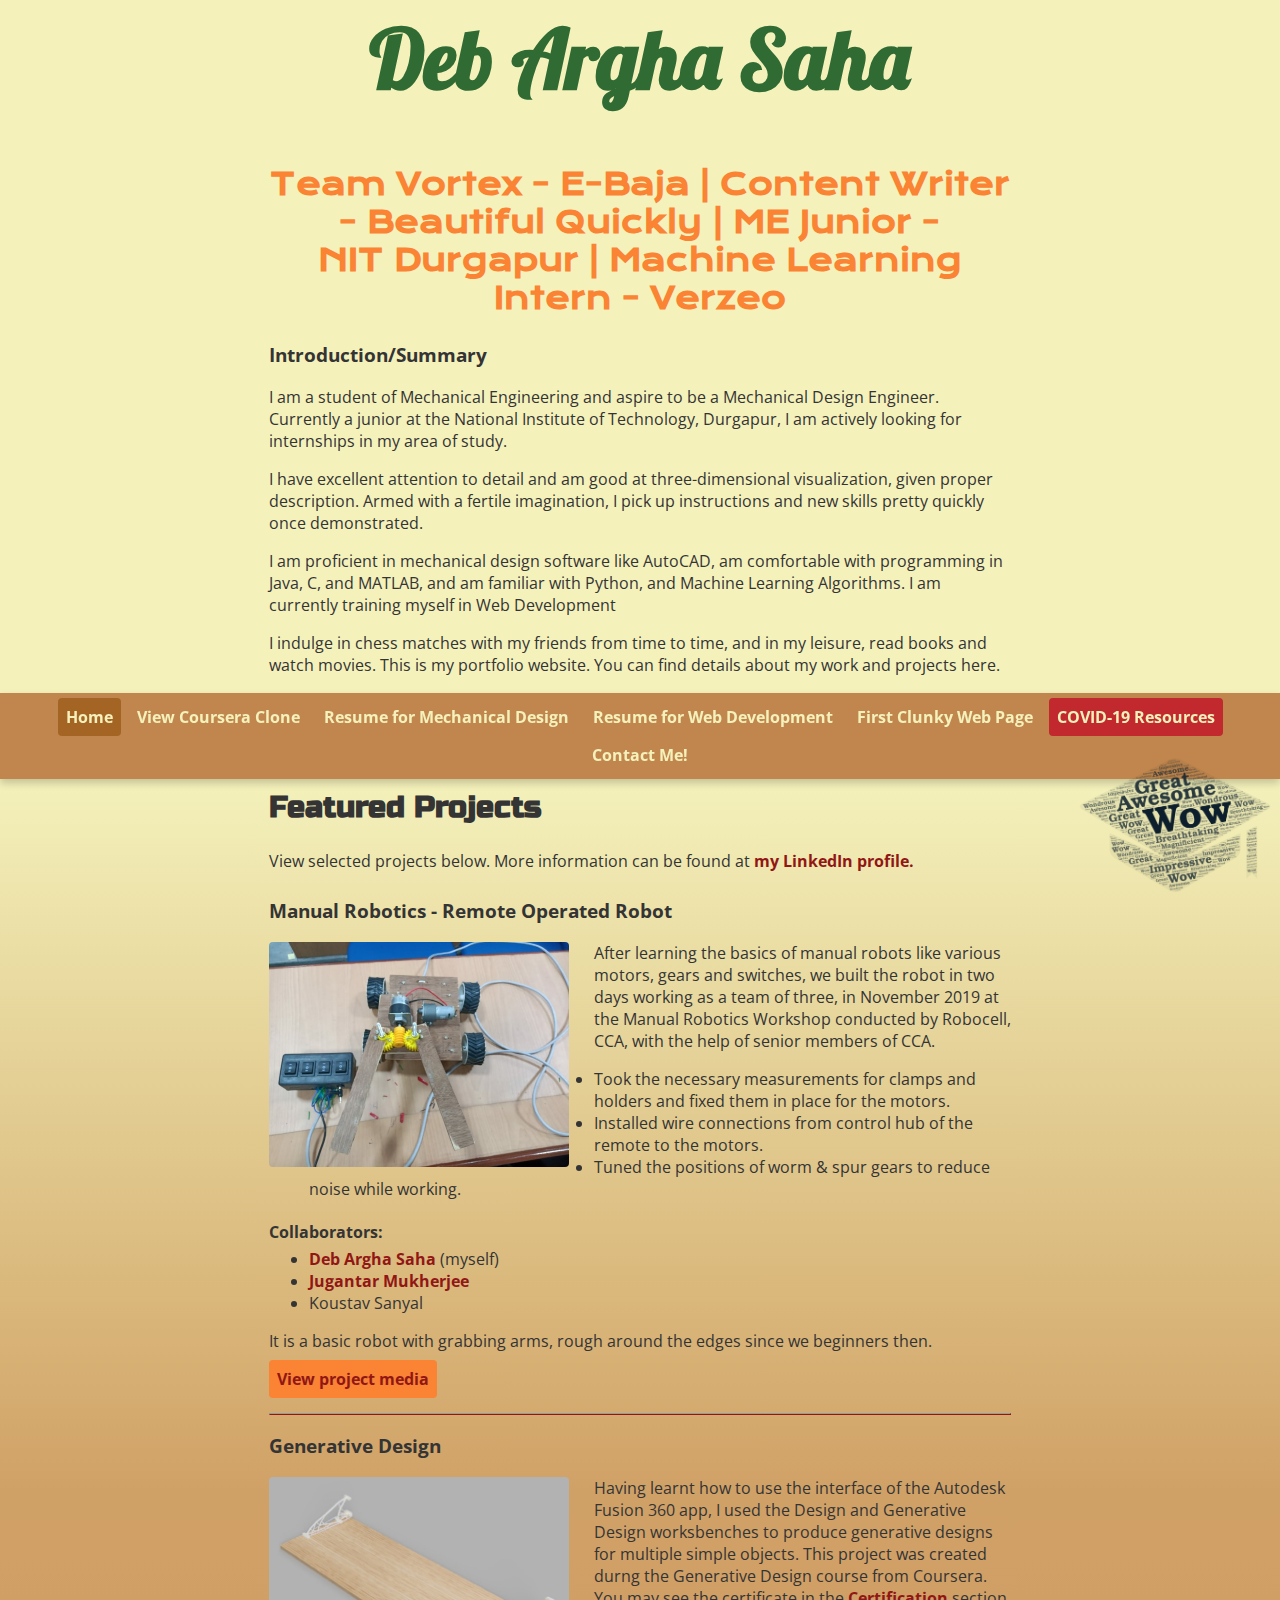
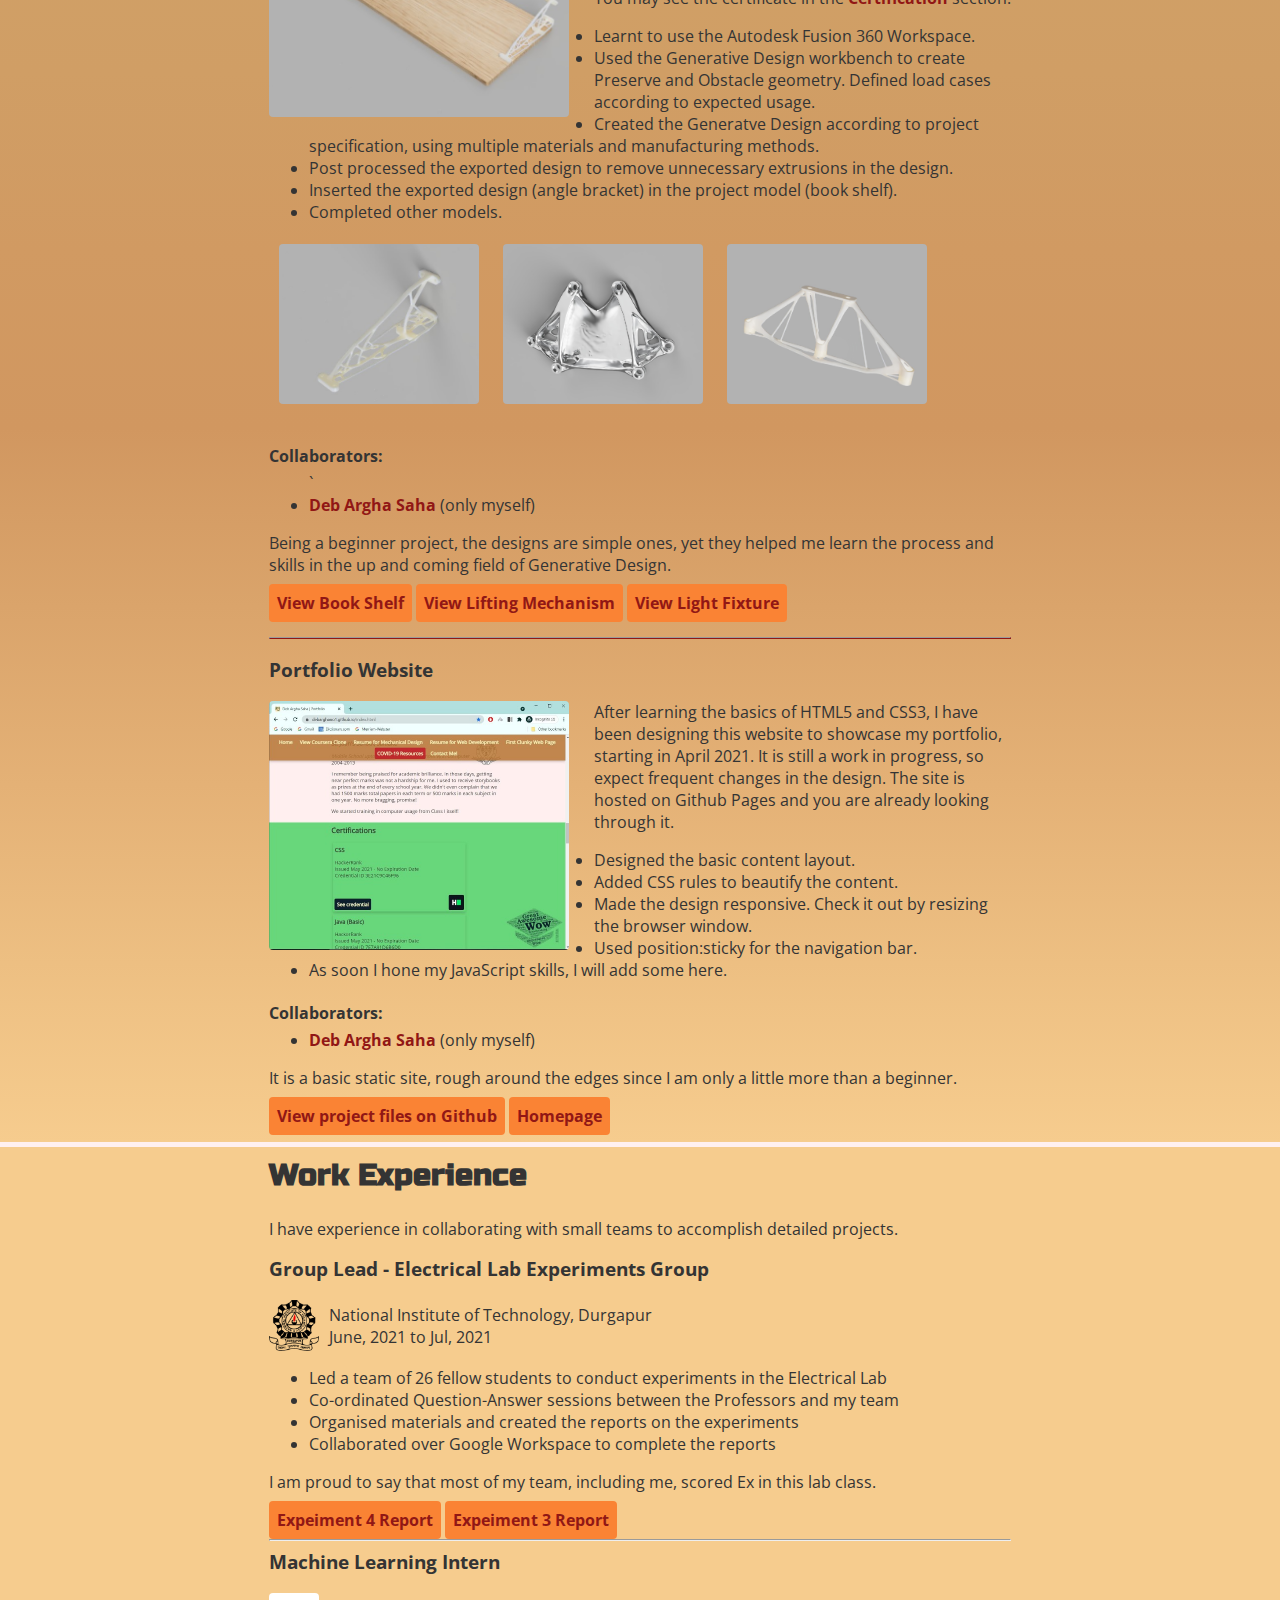
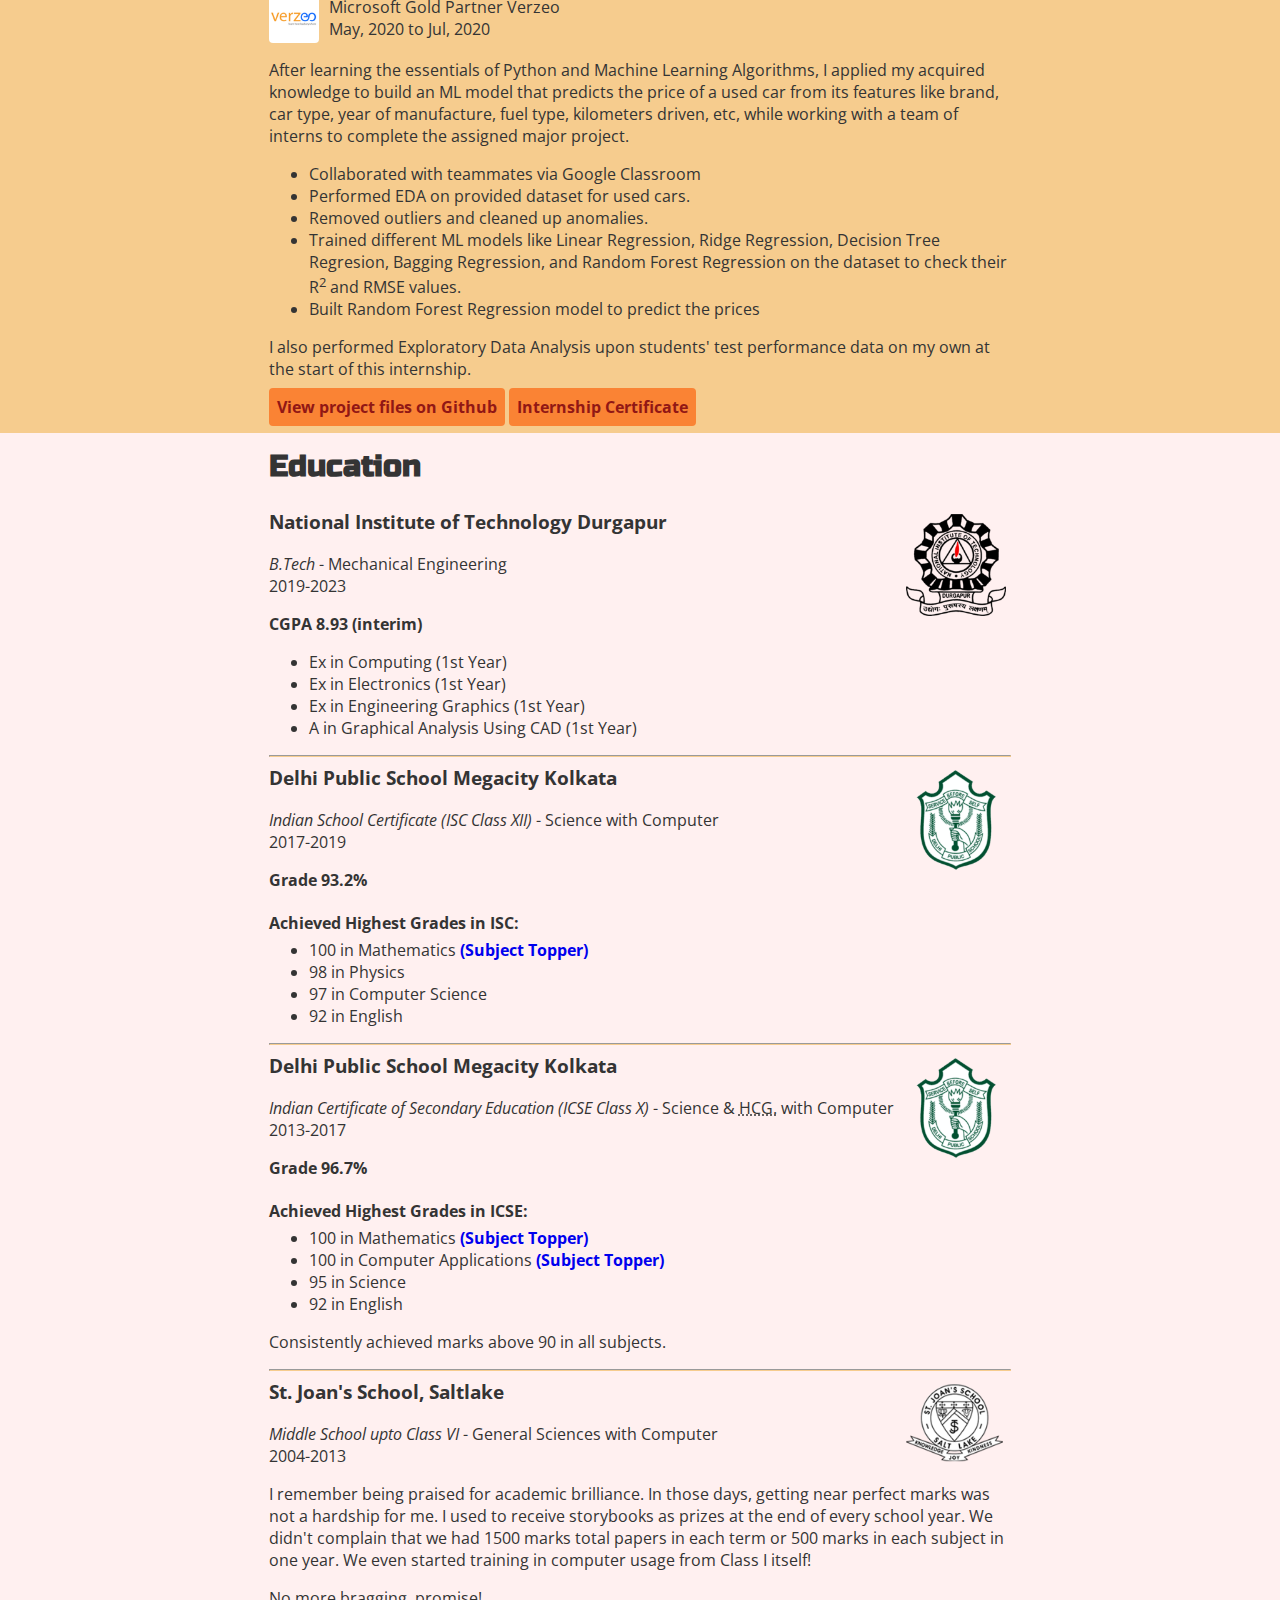
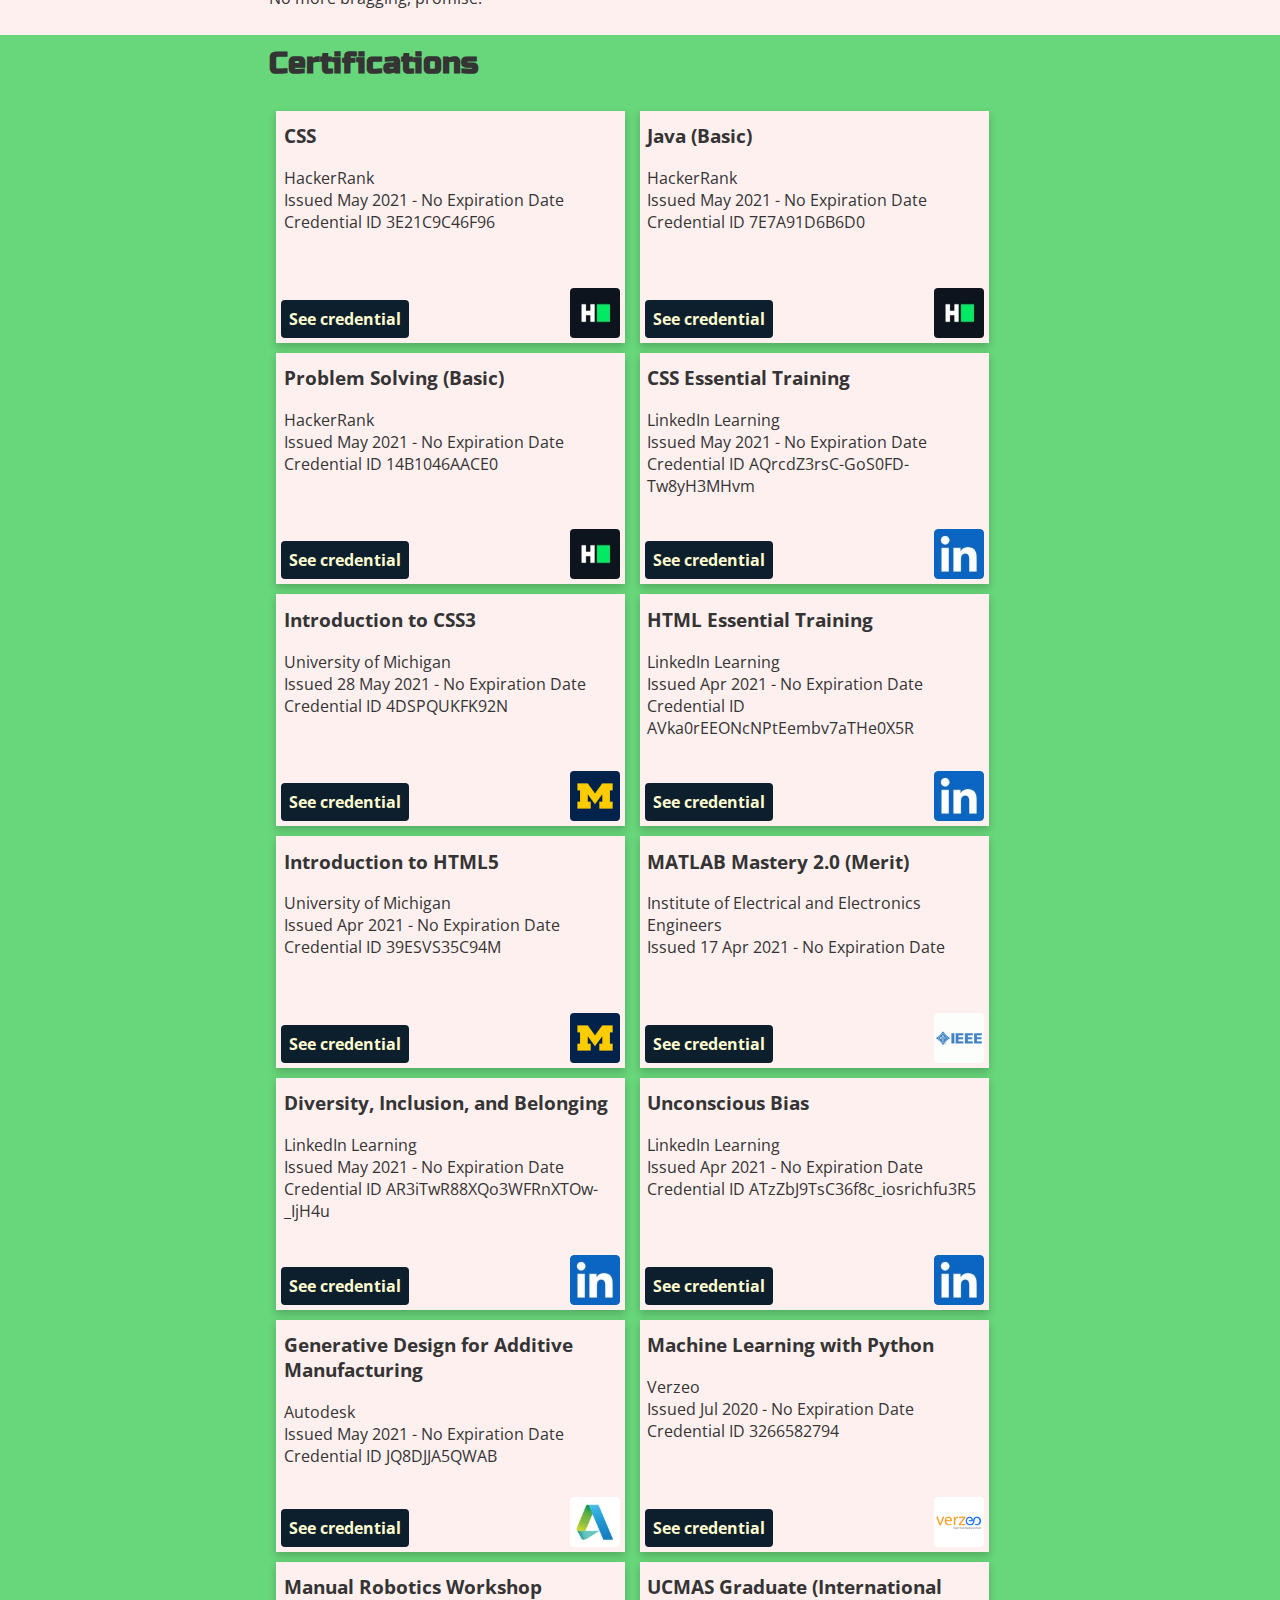
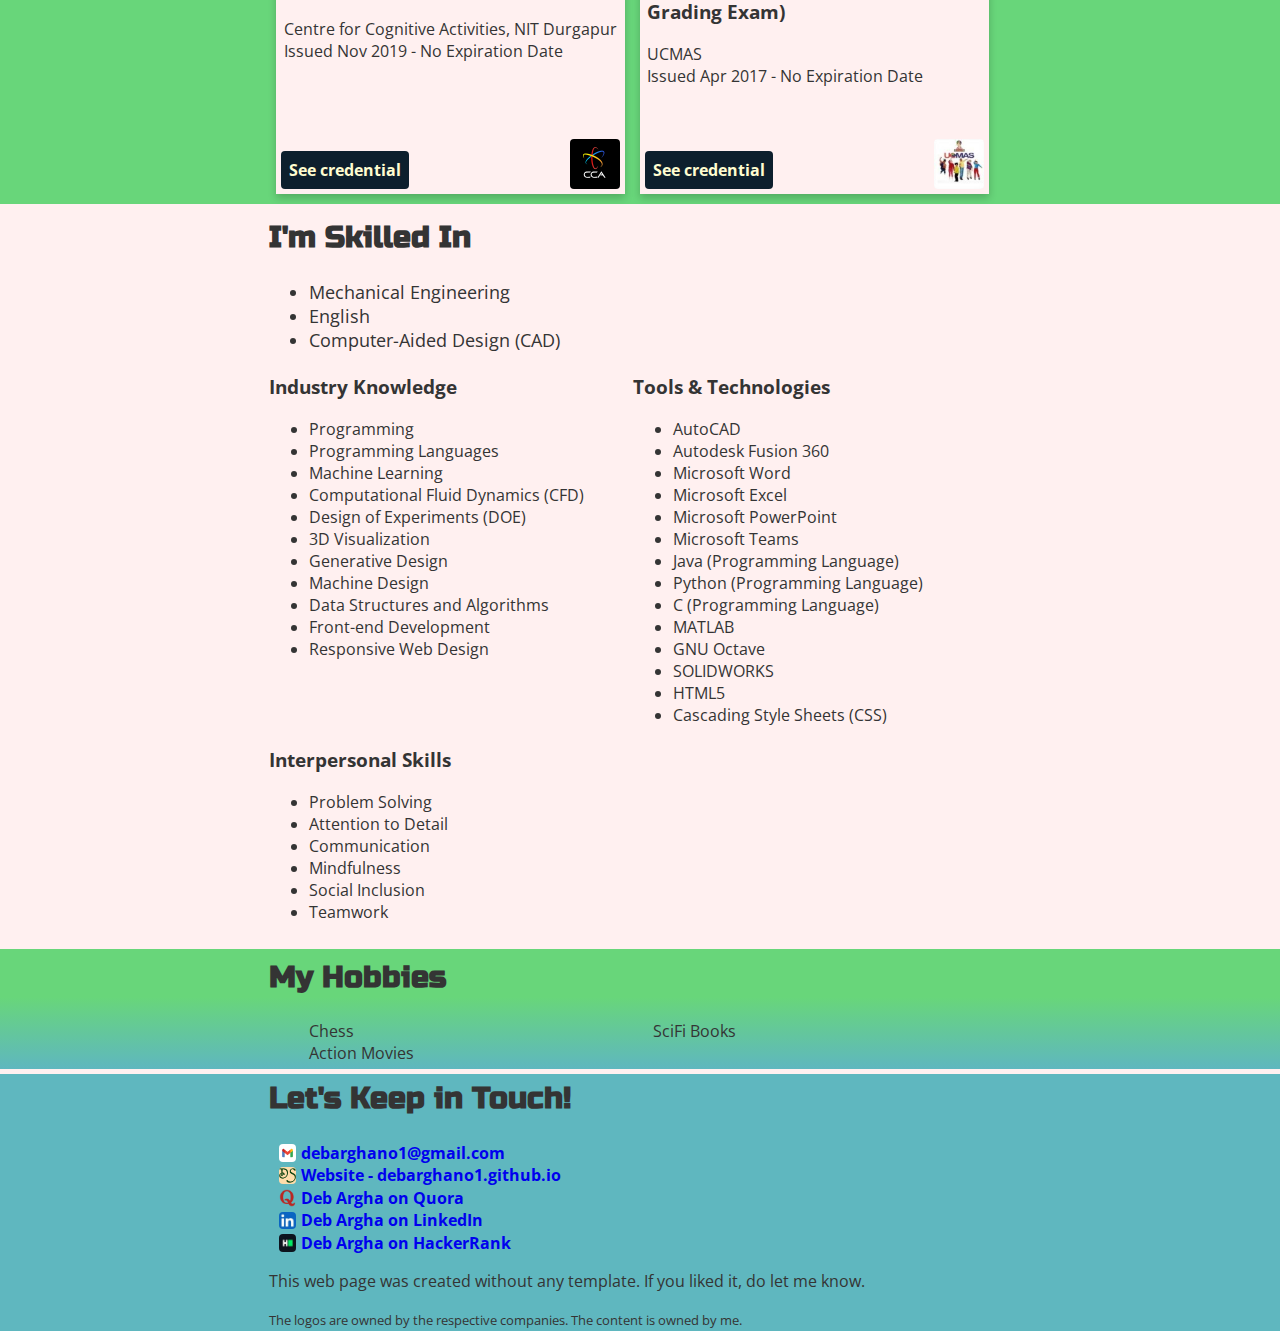
<file: index.html>
<!DOCTYPE html>
<html lang="en">
	<head>
		<meta charset="UTF-8">
		<meta name="viewport" content="width=device-width, initial-scale=1.0">
		<title>Deb Argha Saha | Portfolio</title>
		<link rel="stylesheet" type="text/css" href="css/resume-styles.css">

		<link rel="preconnect" href="https://fonts.gstatic.com">
		<link href="https://fonts.googleapis.com/css2?family=Krona+One&family=Lobster&family=Open+Sans&family=Russo+One&display=swap" rel="stylesheet">

		<link rel="apple-touch-icon" sizes="180x180" href="favicon/apple-touch-icon.png">
		<link rel="icon" type="image/png" sizes="32x32" href="favicon/favicon-32x32.png">
		<link rel="icon" type="image/png" sizes="16x16" href="favicon/favicon-16x16.png">
		<link rel="manifest" href="favicon/site.webmanifest">
	</head>
	<body>
	<!-- ***********************  ABOUT / PROFILE  *********************** -->
		<header id="intro">
			<div class="content-wrapping">
				<h1 id="name">Deb Argha Saha</h1>
				<h2 id="headline">Team Vortex&nbsp;-&nbsp;E-Baja | Content&nbsp;Writer - Beautiful&nbsp;Quickly | ME&nbsp;Junior - NIT&nbsp;Durgapur | Machine&nbsp;Learning Intern - Verzeo</h2>
				<h3>Introduction/Summary</h3><!--Not sure if i should keep this-->
				<p>I am a student of Mechanical Engineering and aspire to be a Mechanical Design Engineer. Currently a junior at the National Institute of Technology, Durgapur, I am actively looking for internships in my area of study.</p>
				<p>I have excellent attention to detail and am good at three-dimensional visualization, given proper description. Armed with a fertile imagination, I pick up instructions and new skills pretty quickly once demonstrated.</p>
				<p>I am proficient in mechanical design software like AutoCAD, am comfortable with programming in Java, C, and MATLAB, and am familiar with Python, and Machine Learning Algorithms. I am currently training myself in Web Development</p>
				<p>I indulge in chess matches with my friends from time to time, and in my leisure, read books and watch movies. This is my portfolio website. You can find details about my work and projects here.</p>
			</div>
		</header>
		<nav>
			<a class="button current" href="#intro">Home</a>
			<a class="button" href="monetary-policy-asia-pacific.html">View Coursera Clone</a>
			<a class="button" href="resume-mech-design.html">Resume for Mechanical Design</a>
			<a class="button" href="resume-web-dev.html">Resume for Web Development</a>
			<a class="button" href="htmlfinalprojectwebpage.html">First Clunky Web Page</a>
			<a class="button" href="COVID-19/covid-19-resources.html" id="covid-19">COVID-19 Resources</a>
			<a class="button" href="contact-me.html">Contact Me!</a>
		</nav>
		<main>
			<!-- ********************  PROJECTS / PORTFOLIO  ********************* -->
			<section id="projects">
				<div class="content-wrapping">
					<h2>Featured Projects</h2>
					<p>View selected projects below. More information can be found at <a href="https://www.linkedin.com/in/deb-argha-saha-nitdgp1923/">my LinkedIn profile.</a></p>

					<!-- Copy the whole <section> block to add more projects. -->
					<section>
						<h3>Manual Robotics - Remote Operated Robot</h3>
						<img src="images/manual-robot.jpg" alt="Manual Robot - Remote Operated"/>
						<p>After learning the basics of manual robots like various motors, gears and switches, we built the robot in two days working as a team of three, in November 2019 at the Manual Robotics Workshop conducted by Robocell, CCA, with the help of senior members of CCA.</p>
						<ul>
						<li>Took the necessary measurements for clamps and holders and fixed them in place for the motors.</li>
						<li>Installed wire connections from control hub of the remote to the motors.</li>
						<li>Tuned the positions of worm & spur gears to reduce noise while working.</li>
						</ul>

						<h4>Collaborators:</h4>
						<ul>
						<li><a href="https://www.linkedin.com/in/deb-argha-saha-nitdgp1923/">Deb Argha Saha</a> (myself)</li>
						<li><a href="https://www.linkedin.com/in/jugantar-mukherjee-8303771b3/">Jugantar Mukherjee</a></li>
						<li>Koustav Sanyal</li>
						</ul>
						<p>It is a basic robot with grabbing arms, rough around the edges since we beginners then.</p>
						<a class="button" href="https://drive.google.com/drive/folders/1TispN6TR6VNrdjQhgoLvXIMwbHbSeWvQ" target="_blank">View project media</a>
					</section>
					<hr>
					<section>
						<h3>Generative Design</h3>
						<img src="images/book-shelf-generative.jpg" alt="Generative Design for bookshelf rack" />
						<p>Having learnt how to use the interface of the Autodesk Fusion 360 app, I used the Design and Generative Design worksbenches to produce generative designs for multiple simple objects. This project was created durng the Generative Design course from Coursera. You may see the certificate in the <a href="#certifications">Certification</a> section.</p>
						<ul>
							<li>Learnt to use the Autodesk Fusion 360 Workspace.</li>
							<li>Used the Generative Design workbench to create Preserve and Obstacle geometry. Defined load cases according to expected usage.</li>
							<li>Created the Generatve Design according to project specification, using multiple materials and manufacturing methods.</li>
							<li>Post processed the exported design to remove unnecessary extrusions in the design.</li>
							<li>Inserted the exported design (angle bracket) in the project model (book shelf).</li>
							<li>Completed other models.</li>
						</ul>
						<section>
							<img src="images/angle-bracket-generative.jpg" alt="Angle Bracket Design - Generative" />
							<img src="images/6bolt-lifting-joint.jpg" alt="Six Bolt Lifting Joint" />
							<img src="images/light-fixture-generative.jpg" alt="Light Fixture" />
						</section>

						<h4>Collaborators:</h4>
						<ul>
							`<li><a href="https://www.linkedin.com/in/deb-argha-saha-nitdgp1923/">Deb Argha Saha</a> (only myself)</li>
						</ul>
						<p>Being a beginner project, the designs are simple ones, yet they helped me learn the process and skills in the up and coming field of Generative Design.</p>
						<a class="button" href="https://a360.co/33EJX21" target="_blank">View Book Shelf</a>
						<a class="button" href="https://a360.co/3tQ0KcW" target="_blank">View Lifting Mechanism</a>
						<a class="button" href="https://a360.co/3e4cZ17" target="_blank">View Light Fixture</a>
					</section>
					<hr>
					<section>
						<h3>Portfolio Website</h3>
						<img src="images/portfolio-site-screenshot.jpg" alt="Portfolio Site"/>
						<p>After learning the basics of HTML5 and CSS3, I have been designing this website to showcase my portfolio, starting in April 2021. It is still a work in progress, so expect frequent changes in the design. The site is hosted on Github Pages and you are already looking through it.</p>
						<ul>
							<li>Designed the basic content layout.</li>
							<li>Added CSS rules to beautify the content.</li>
							<li>Made the design responsive. Check it out by resizing the browser window.</li>
							<li>Used position:sticky for the navigation bar.</li>
							<li>As soon I hone my JavaScript skills, I will add some here.</li>
						</ul>

						<h4>Collaborators:</h4>
						<ul>
						<li><a href="https://www.linkedin.com/in/deb-argha-saha-nitdgp1923/">Deb Argha Saha</a> (only myself)</li>
						</ul>
						<p>It is a basic static site, rough around the edges since I am only a little more than a beginner.</p>
						<a class="button" href="https://github.com/debarghano1/debarghano1.github.io" target="_blank">View project files on Github</a>
						<a class="button" href="#intro">Homepage</a>
					</section>

				</div>
			<!-- End of Project block. -->
			</section>

			<!-- ***********************  WORK EXPERIENCE  *********************** -->
			<section id="work-experience">
			<div class="content-wrapping">
			  <h2>Work Experience</h2>
			  <p>I have experience in collaborating with small teams to accomplish detailed  projects.</p>

			  <!-- Copy this whole <section> block to add more jobs. -->
			  <section>
				<h3>Group Lead - Electrical Lab Experiments Group</h3>
				<div class="company">
			      <img src="images/nitdgp-logo.png" alt="NIT Durgapur Logo">
			      <p>National Institute of Technology, Durgapur<br>
			      <time datetime="2021-06-01">June, 2021</time> to <time datetime="2021-07-31">Jul, 2021</time></p>
			    </div>
			    <ul>
			    	<li>Led a team of 26 fellow students to conduct experiments in the Electrical Lab</li>
			    	<li>Co-ordinated Question-Answer sessions between the Professors and my team</li>
			    	<li>Organised materials and created the reports on the experiments</li>
			    	<li>Collaborated over Google Workspace to complete the reports</li>
			    </ul>
			    <p>I am proud to say that most of my team, including me, scored Ex in this lab class.</p>
			    <a class="button" href="https://docs.google.com/document/d/1qndM1jGrcPd7A_aWha7VJ7hPPxpQSZGu_GhrLQSAb-g/edit" target="_blank">Expeiment 4 Report</a>
			    <a class="button" href="https://docs.google.com/document/d/1EV9xDQ7bNGzUroKxC7cI4X_TXcSPYZPg8Wgruci_Kf0/edit" target="_blank">Expeiment 3 Report</a>
			  </section>
			  <hr>
			  <section>
			    <h3>Machine Learning Intern</h3>
			    <div class="company">
			      <img src="images/verzeo-logo.png" alt="Verzeo Logo">
			      <p>Microsoft Gold Partner Verzeo<br>
			      <time datetime="2020-05-01">May, 2020</time> to <time datetime="2020-07-31">Jul, 2020</time></p>
			    </div>
			    <p>After learning the essentials of Python and Machine Learning Algorithms, I applied my acquired knowledge to build an ML model that predicts the price of a used car from its features like brand, car type, year of manufacture, fuel type, kilometers driven, etc, while working with a team of interns to complete the assigned major project.</p>
			    <ul>
			      <li>Collaborated with teammates via Google Classroom</li>
			      <li>Performed EDA on provided dataset for used cars.</li>
			      <li>Removed outliers and cleaned up anomalies.</li>
			      <li>Trained different ML models like Linear Regression, Ridge Regression, Decision Tree Regresion, Bagging Regression, and Random Forest Regression on the dataset to check their R<sup>2</sup> and RMSE values.</li>
			      <li>Built Random Forest Regression model to predict the prices</li>
			    </ul>
			    <p>I also performed Exploratory Data Analysis upon students' test performance data on my own at the start of this internship.</p>
			    <a class="button" href="https://github.com/debarghano1/ML-Verzeo" target="_blank">View project files on Github</a>
			    <a class="button" href="https://drive.google.com/file/d/1s0L_cMJljyqXFAiSBLgxSR4s4R7HMUul/view" target="_blank">Internship Certificate</a>
			  </section>
			  <!-- End of Job block. -->
			</div>
			</section>

			<!-- ******************  EDUCATION & CERTIFICATIONS ****************** -->
			<section id="education">
			<div class="content-wrapping">
			  <h2>Education</h2>

			  <!-- Copy this whole <section> block to add more schools. -->
			  <section>
			    <h3>National Institute of Technology Durgapur</h3>
			    <img src="images/nitdgp-logo.png" alt="NIT Durgapur Logo"/>
			    <p><em>B.Tech</em> - Mechanical Engineering<br>
			    2019-2023</p>
			    <p class="grades">CGPA 8.93 (interim)</p>
			    <ul>
			      <li>Ex in Computing (1st Year)</li>
			      <li>Ex in Electronics (1st Year)</li>
			      <li>Ex in Engineering Graphics (1st Year)</li>
			      <li>A in Graphical Analysis Using CAD (1st Year)</li>
			    </ul>
			  </section>
			  <hr>
			  <section>
			    <h3>Delhi Public School Megacity Kolkata</h3>
			    <img src="images/dpsm-logo.png" alt="DPS Megacity Logo"/>
			    <p><em>Indian School Certificate (ISC Class XII)</em> - Science with Computer<br>
			    2017-2019</p>
			    <p class="grades">Grade 93.2%</p>
			    <h4>Achieved Highest Grades in ISC:</h4>
			    <ul>
			     <li>100 in Mathematics <a href="https://drive.google.com/file/d/12bWkUR3snpEPI5k3qOaRhFmCCta6heHL/view?usp=sharing">(Subject Topper)</a></li>
			     <li>98 in Physics</li>
			     <li>97 in Computer Science</li>
			     <li>92 in English</li>
			   </ul>
			  </section>
			  <hr>
			  <section>
			    <h3>Delhi Public School Megacity Kolkata</h3>
			    <img src="images/dpsm-logo.png" alt="DPS Megacity Logo"/>
			    <p><em>Indian Certificate of Secondary Education (ICSE Class X)</em> - Science & <abbr title="History, Civics and Geography">HCG.</abbr> with Computer<br>
			    2013-2017</p>
			    <p class="grades">Grade 96.7%</p>
			    <h4>Achieved Highest Grades in ICSE:</h4>
			    <ul>
			      <li>100 in Mathematics <a href="https://drive.google.com/file/d/11BnxcwjStbF2pnFtyNKGP78Npb8gjVsi/view?usp=sharing" target="_blank">(Subject Topper)</a></li>
			      <li>100 in Computer Applications <a href="https://drive.google.com/file/d/1bYZXGZEldYb5uzLpejlNGTk0fqKq7AXk/view?usp=sharing" target="_blank">(Subject Topper)</a></li>
			      <li>95 in Science</li>
			      <li>92 in English</li>
			    </ul>
			    <p>Consistently achieved marks above 90 in all subjects.</p>
			  </section>
			  <hr>
			  <section>
			    <h3>St. Joan's School, Saltlake</h3>
			    <img src="images/st-joans-sl-logo.png" alt="St. Joan's Saltlake Logo"/>
			    <p><em>Middle School upto Class VI</em> - General Sciences with Computer<br>
			    2004-2013</p>
			    <p>I remember being praised for academic brilliance. In those days, getting near perfect marks was not a hardship for me. I used to receive storybooks as prizes at the end of every school year. We didn't complain that we had 1500 marks total papers in each term or 500 marks in each subject in one year. We even started training in computer usage from Class I itself!</p>
			    <p>No more bragging, promise!</p>
			  </section>
			  <!-- End of School block. -->
			</div>
			</section>

			<section id="certifications"><!--Certifications block-->
			<div class="content-wrapping">
			  <h2>Certifications</h2>
			  <section class="certificate">
			    <h3>CSS</h3>
			    <p>HackerRank<br>
			    Issued May 2021 - No Expiration Date<br>
			    Credential ID 3E21C9C46F96</p>
			    <p><a class="button" href="https://www.hackerrank.com/certificates/3e21c9c46f96" target="_blank">See credential</a></p>
			    <img src="images/hackerrank-logo.jpg" alt="HackerRank Logo">
			  </section>
			  <section class="certificate">
			    <h3>Java (Basic)</h3>
			    <p>HackerRank<br>
			    Issued May 2021 - No Expiration Date<br>
			    Credential ID 7E7A91D6B6D0</p>
			    <p><a class="button" href="https://www.hackerrank.com/certificates/7e7a91d6b6b0" target="_blank">See credential</a></p>
			    <img src="images/hackerrank-logo.jpg" alt="HackerRank Logo">
			  </section>
			  <section class="certificate">
			    <h3>Problem Solving (Basic)</h3>
			    <p>HackerRank<br>
			    Issued May 2021 - No Expiration Date<br>
			    Credential ID 14B1046AACE0</p>
			    <p><a class="button" href="https://www.hackerrank.com/certificates/14b1046aace0" target="_blank">See credential</a></p>
			    <img src="images/hackerrank-logo.jpg" alt="HackerRank Logo">
			  </section>
			  <section class="certificate">
			    <h3>CSS Essential Training</h3>
			    <p>LinkedIn Learning<br>
			    Issued May 2021 - No Expiration Date<br>
			    Credential ID AQrcdZ3rsC-GoS0FD-Tw8yH3MHvm</p>
			    <p><a class="button" href="https://drive.google.com/file/d/1l3pTB3EVKMSHADnKaCumiaTIEauHXObF/view?usp=sharing" target="_blank">See credential</a></p>
			    <img src="images/linkedin-logo-blue.jpg" alt="LinkedIn Logo">
			  </section>
			  <section class="certificate">
			    <h3>Introduction to CSS3</h3>
			    <p>University of Michigan<br>
			    Issued <time datetime="2021-05-28">28 May 2021</time> - No Expiration Date<br>
			    Credential ID 4DSPQUKFK92N</p>
			    <p><a class="button" href="coursera.org/verify/4DSPQUKFK92N" target="_blank">See credential</a></p>
			    <img src="images/u-michigan-logo.png" alt="University of Michigan Logo">
			  </section>
			  <section class="certificate">
			    <h3>HTML Essential Training</h3>
			    <p>LinkedIn Learning<br>
			    Issued Apr 2021 - No Expiration Date<br>
			    Credential ID AVka0rEEONcNPtEembv7aTHe0X5R</p>
			    <p><a class="button" href="https://drive.google.com/file/d/1ncVvH8WmTK0-wf6yOb77Ytnan00_V6fd/view" target="_blank">See credential</a></p>
			    <img src="images/linkedin-logo-blue.jpg" alt="LinkedIn Logo">
			  </section>
			  <section class="certificate">
			    <h3>Introduction to HTML5</h3>
			    <p>University of Michigan<br>
			    Issued Apr 2021 - No Expiration Date<br>
			    Credential ID 39ESVS35C94M</p>
			    <p><a class="button" href="https://coursera.org/share/839ea70d063b60c09b1c31088beef3fb" target="_blank">See credential</a></p>
			    <img src="images/u-michigan-logo.png" alt="University of Michigan Logo">
			  </section>
			  <section class="certificate">
			    <h3>MATLAB Mastery 2.0 (Merit)</h3>
			    <p>Institute of Electrical and Electronics Engineers<br>
			    Issued <time datetime="2021-04-17">17 Apr 2021</time> - No Expiration Date</p>
			    <p><a class="button" href="https://drive.google.com/file/d/141EZxk_4ZOD1IzjX2DSA49KwF6dRQchR/view?usp=sharing" target="_blank">See credential</a></p>
			    <img src="images/ieee-logo.png" alt="IEEE Logo">
			  </section>
			  <section class="certificate">
			    <h3>Diversity, Inclusion, and Belonging</h3>
			    <p>LinkedIn Learning<br>
			    Issued May 2021 - No Expiration Date<br>
			    Credential ID AR3iTwR88XQo3WFRnXTOw-_IjH4u</p>
			    <p><a class="button" href="https://drive.google.com/file/d/1xV8IwbbQ7KGu4qlIwlfcktewRx-JvOYV/view?usp=sharing" target="_blank">See credential</a></p>
			    <img src="images/linkedin-logo-blue.jpg" alt="LinkedIn Logo">
			  </section>
			  <section class="certificate">
			    <h3>Unconscious Bias</h3>
			    <p>LinkedIn Learning<br>
			    Issued Apr 2021 - No Expiration Date<br>
			    Credential ID ATzZbJ9TsC36f8c_iosrichfu3R5</p>
			    <p><a class="button" href="https://drive.google.com/file/d/11MtYWG6CqDmpLncfD9Xgf-R7dsmTwe2E/view?usp=sharing" target="_blank">See credential</a></p>
			    <img src="images/linkedin-logo-blue.jpg" alt="LinkedIn Logo">
			  </section>
			  <section class="certificate">
			    <h3>Generative Design for Additive Manufacturing</h3>
			    <p>Autodesk<br>
			    Issued May 2021 - No Expiration Date<br>
			    Credential ID JQ8DJJA5QWAB</p>
			    <p><a class="button" href="https://coursera.org/share/04865a449089b6585ce5e8fa90195841" target="_blank">See credential</a></p>
			    <img src="images/autodesk-logo.jpg" alt="Autodesk Logo">
			  </section>
			  <section class="certificate">
			    <h3>Machine Learning with Python</h3>
			    <p>Verzeo<br>
			    Issued Jul 2020 - No Expiration Date<br>
			    Credential ID 3266582794<br>
			    <p><a class="button" href="https://drive.google.com/file/d/1EB4CeTcdxS0p3quws-lYfB5WJ_S2n2l7/view?usp=sharing">See credential</a></p>
			    <img src="images/verzeo-logo.png" alt="Verzeo Logo">
			  </section>
			  <section class="certificate">
			    <h3>Manual Robotics Workshop</h3>
			    <p>Centre for Cognitive Activities, NIT Durgapur<br>
			    Issued Nov 2019 - No Expiration Date</p>
			    <p><a class="button" href="https://drive.google.com/file/d/1YcSdHWHIIOml5pXGgoYscwu18_skP_7W/view?usp=sharing" target="_blank">See credential</a></p>
			    <img src="images/cca-logo.png" alt="CCA Logo">
			  </section>
			  <section class="certificate">
			    <h3>UCMAS Graduate (International Grading Exam)</h3>
			    <p>UCMAS<br>
			    Issued Apr 2017 - No Expiration Date</p>
			    <p><a class="button" href="https://drive.google.com/file/d/1P_A2cUEeU2-dzv4Ch7gbXAWvIKkxf2cw/view?usp=sharing" target="_blank">See credential</a></p>
			    <img src="images/ucmas-logo.jpg" alt="UCMAS Logo">
			  </section>
			</div>
			</section>

			<section id="Skills">
				<div class="content-wrapping">
					<h2>I'm Skilled In</h2>
					<section id="top-skills" aria-label="Top Skills">
						<ul>
							<li>Mechanical Engineering</li>
							<li>English</li>
							<li>Computer-Aided Design (CAD)</li>
						</ul>
					</section>
					<section class="column">
						<h3>Industry Knowledge</h3>
						<ul>
							<li>Programming</li>
							<li>Programming Languages</li>
							<li>Machine Learning</li>
							<li>Computational Fluid Dynamics (CFD)</li>
							<li>Design of Experiments (DOE)</li>
							<li>3D Visualization</li>
							<li>Generative Design</li>
										<li>Machine Design</li>
							<li>Data Structures and Algorithms</li>
							<li>Front-end Development</li>
							<li>Responsive Web Design</li>
						</ul>
					</section>
					<section class="column">
						<h3>Tools & Technologies</h3>
						<ul>
							<li>AutoCAD</li>
							<li>Autodesk Fusion 360</li>
							<li>Microsoft Word</li>
							<li>Microsoft Excel</li>
							<li>Microsoft PowerPoint</li>
							<li>Microsoft Teams</li>
							<li>Java (Programming Language)</li>
							<li>Python (Programming Language)</li>
							<li>C (Programming Language)</li>
							<li>MATLAB</li>
							<li>GNU Octave</li>
							<li>SOLIDWORKS</li>
							<li>HTML5</li>
							<li>Cascading Style Sheets (CSS)</li>
						</ul>
					</section>
					<section class="column">
						<h3>Interpersonal Skills</h3>
						<ul>
							<li>Problem Solving</li>
							<li>Attention to Detail</li>
							<li>Communication</li>
							<li>Mindfulness</li>
							<li>Social Inclusion</li>
							<li>Teamwork</li>
						</ul>
					</section>
				</div>
			</section>

			<section id="hobbies">
				<div class="content-wrapping">
					<h2>My Hobbies</h2>
					<ul>
						<li class="column">Chess</li>
						<li class="column">SciFi Books</li>
						<li class="column">Action Movies</li>
					</ul>
				</div>
			</section>
		</main>

		<!-- *****************  CONTACT INFO / SOCIAL MEDIA  ***************** -->
		<footer id="contact">
		  <div class="content-wrapping">
		    <h2>Let's Keep in Touch!</h2>

		    <!-- Social media and contact links. Add or remove any networks. -->
		    <ul>
		      <li>
		        <a href="mailto:debarghano1@gmail.com">
		          <img src="images/gmail-logo.png" alt="Mail">debarghano1@gmail.com
		        </a>
		      </li>
		      <li>
		        <a href="https://debarghano1.github.io" target="_blank">
		          <img src="favicon/favicon-32x32.png" alt=""/>Website - debarghano1.github.io
		        </a>
		      </li>
		      <li>
		        <a href="https://www.quora.com/profile/Deb-Argha-Saha?share=1" target="_blank">
		          <img src="images/quora-logo.png" alt="Quora"/>Deb Argha on Quora
		        </a>
		      </li>
		      <li>
		        <a href="https://www.linkedin.com/in/deb-argha-saha-nitdgp1923" target="_blank">
		          <img src="images/linkedin-logo-blue.jpg" alt="LinkedIn"/>Deb Argha on LinkedIn
		        </a>
		      </li>
		      <li>
		        <a href="https://www.hackerrank.com/debarghano1?hr_r=1" target="_blank">
		          <img src="images/hackerrank-logo.jpg" alt="HackerRank">Deb Argha on HackerRank
		        </a>
		      </li>
		    </ul>
		    <p>This web page was created without any template. If you liked it, do let me know.</p>
		    <small>The logos are owned by the respective companies. The content is owned by me.</small>
		  </div>
		</footer>
		<img id="swag" src="images/swag-icon.png" alt="Academic Icon"/>
	</body>
</html>
</file>
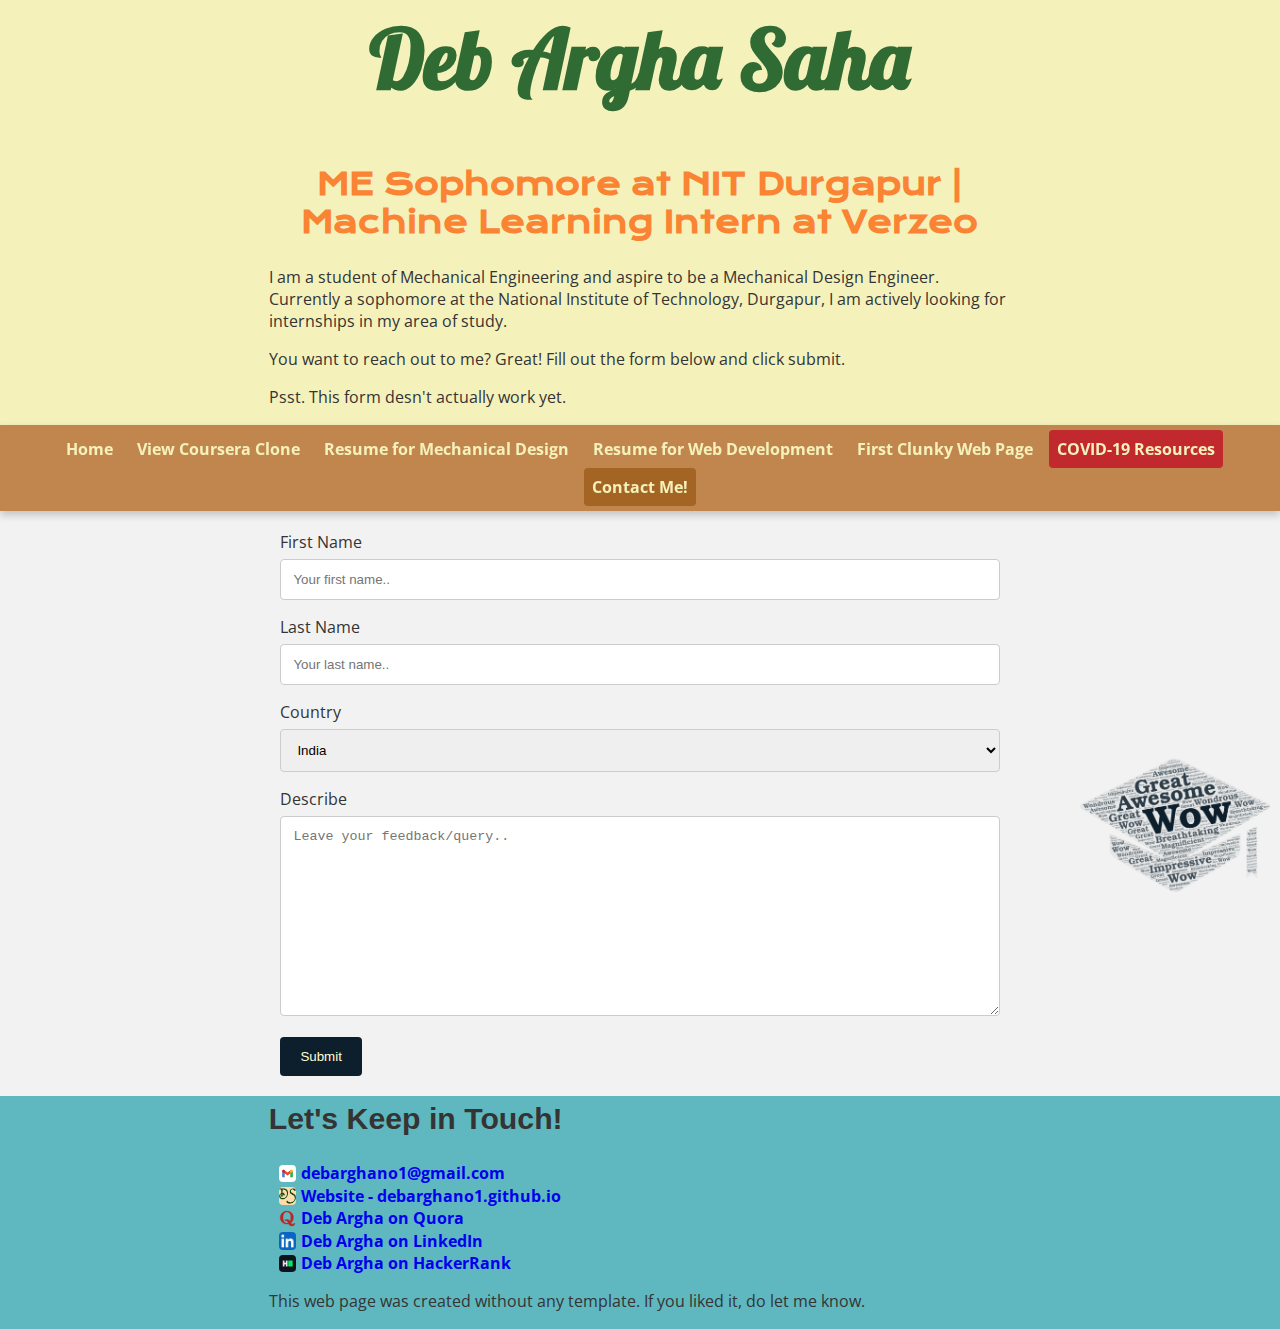
<file: contact-me.html>
<!DOCTYPE html>
<html>
<head>
	<meta charset="UTF-8">
    <meta name="viewport" content="width=device-width, initial-scale=1.0">
    <title>Contact Me</title>
    <link rel="stylesheet" type="text/css" href="css/resume-styles.css">
    <link rel="stylesheet" type="text/css" href="css/contact-page-styles.css">
    <link rel="preconnect" href="https://fonts.gstatic.com">
    <link href="https://fonts.googleapis.com/css2?family=Krona+One&family=Lobster&family=Open+Sans&display=swap" rel="stylesheet">
    <link rel="apple-touch-icon" sizes="180x180" href="favicon/apple-touch-icon.png">
    <link rel="icon" type="image/png" sizes="32x32" href="favicon/favicon-32x32.png">
    <link rel="icon" type="image/png" sizes="16x16" href="favicon/favicon-16x16.png">
    <link rel="manifest" href="favicon/site.webmanifest">
</head>
<body>
	<header id="intro">
        <div class="content-wrapping">
			<h1 id="name">Deb Argha Saha</h1>
			<h2 id="headline">ME Sophomore at NIT Durgapur | Machine Learning Intern at Verzeo</h2>

			<p>I am a student of Mechanical Engineering and aspire to be a Mechanical Design Engineer. Currently a sophomore at the National Institute of Technology, Durgapur, I am actively looking for internships in my area of study.</p>
			<p>You want to reach out to me? Great! Fill out the form below and click submit.</p>
			<p>Psst. This form desn't actually work yet.</p>
        </div>
	</header>
	<nav>
		<a class="button" href="index.html">Home</a>
		<a class="button" href="monetary-policy-asia-pacific.html">View Coursera Clone</a>
		<a class="button" href="resume-mech-design.html">Resume for Mechanical Design</a>
		<a class="button" href="resume-web-dev.html">Resume for Web Development</a>
		<a class="button" href="htmlfinalprojectwebpage.html">First Clunky Web Page</a>
		<a class="button" href="COVID-19/covid-19-resources.html" id="covid-19">COVID-19 Resources</a>
		<a class="button current" href="#contact-form">Contact Me!</a>
	</nav>
	<main id="contact-form">
		<div class="content-wrapping">
			<form action="">

			    <label for="fname">First Name</label>
			    <input type="text" id="fname" name="firstname" placeholder="Your first name..">

			    <label for="lname">Last Name</label>
			    <input type="text" id="lname" name="lastname" placeholder="Your last name..">

			    <label for="country">Country</label>
			    <select id="country" name="country">
			    	<option value="india">India</option>
					<option value="australia">Australia</option>
					<option value="canada">Canada</option>
					<option value="usa">USA</option>
			    </select>

			    <label for="subject">Describe</label>
			    <textarea id="subject" name="subject" placeholder="Leave your feedback/query.."></textarea>

				<input type="submit" value="Submit">
			</form>
		</div>
	</main>

	<footer id="contact">
        <div class="content-wrapping">
			<h2>Let's Keep in Touch!</h2>

			<!-- Social media and contact links. Add or remove any networks. -->
			<ul>
				<li>
					<a href="mailto:debarghano1@gmail.com">
						<img src="images/gmail-logo.png" alt="Mail">debarghano1@gmail.com
					</a>
				</li>
				<li>
					<a href="https://debarghano1.github.io" target="_blank">
						<img src="favicon/favicon-32x32.png" alt=""/>Website - debarghano1.github.io
					</a>
				</li>
				<li>
					<a href="https://www.quora.com/profile/Deb-Argha-Saha?share=1" target="_blank">
						<img src="images/quora-logo.png" alt="Quora"/>Deb Argha on Quora
					</a>
				</li>
				<li>
					<a href="https://www.linkedin.com/in/deb-argha-saha-nitdgp1923" target="_blank">
						<img src="images/linkedin-logo-blue.jpg" alt="LinkedIn"/>Deb Argha on LinkedIn
					</a>
				</li>
				<li>
					<a href="https://www.hackerrank.com/debarghano1?hr_r=1" target="_blank">
						<img src="images/hackerrank-logo.jpg" alt="HackerRank">Deb Argha on HackerRank
					</a>
				</li>
			</ul>
			<p>This web page was created without any template. If you liked it, do let me know.</p>
			
        </div>
    </footer>
    <img id="swag" src="images/swag-icon.png" alt="Academic Icon"/>
</body>
</html>
</file>
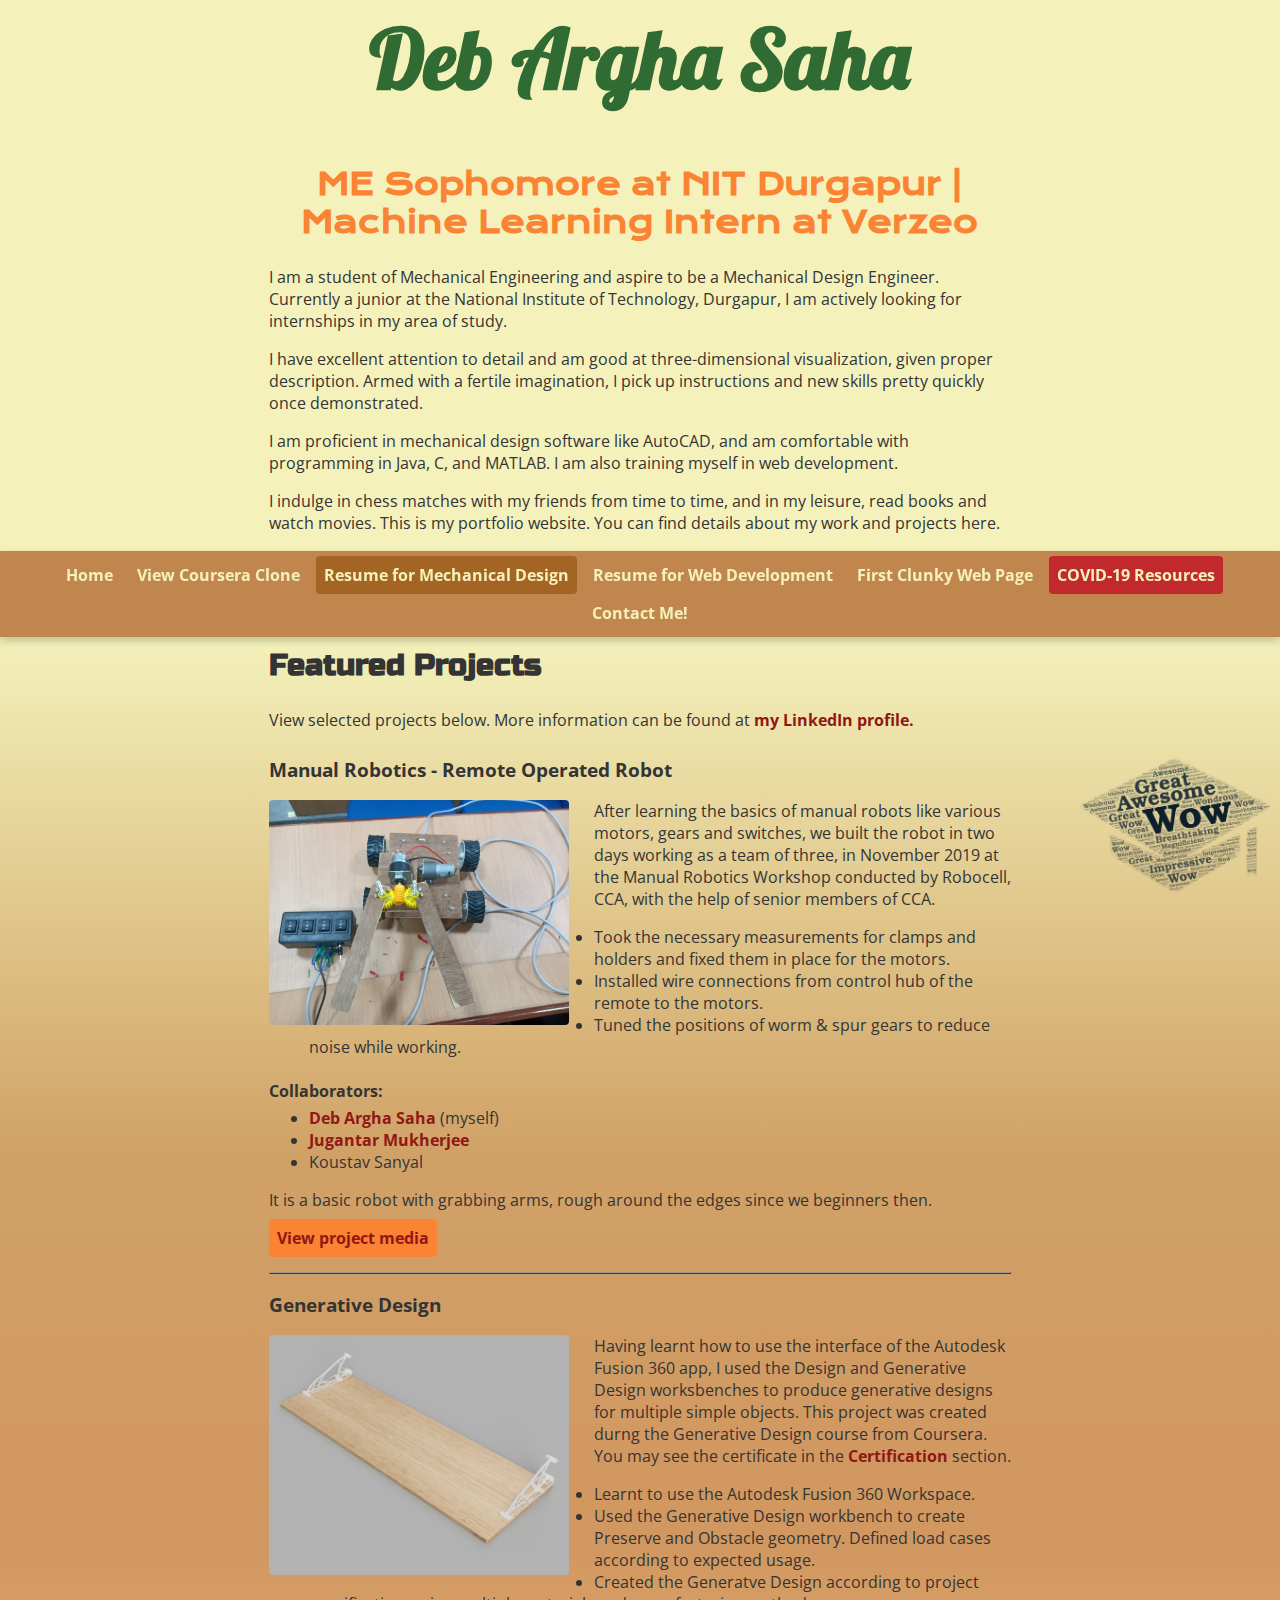
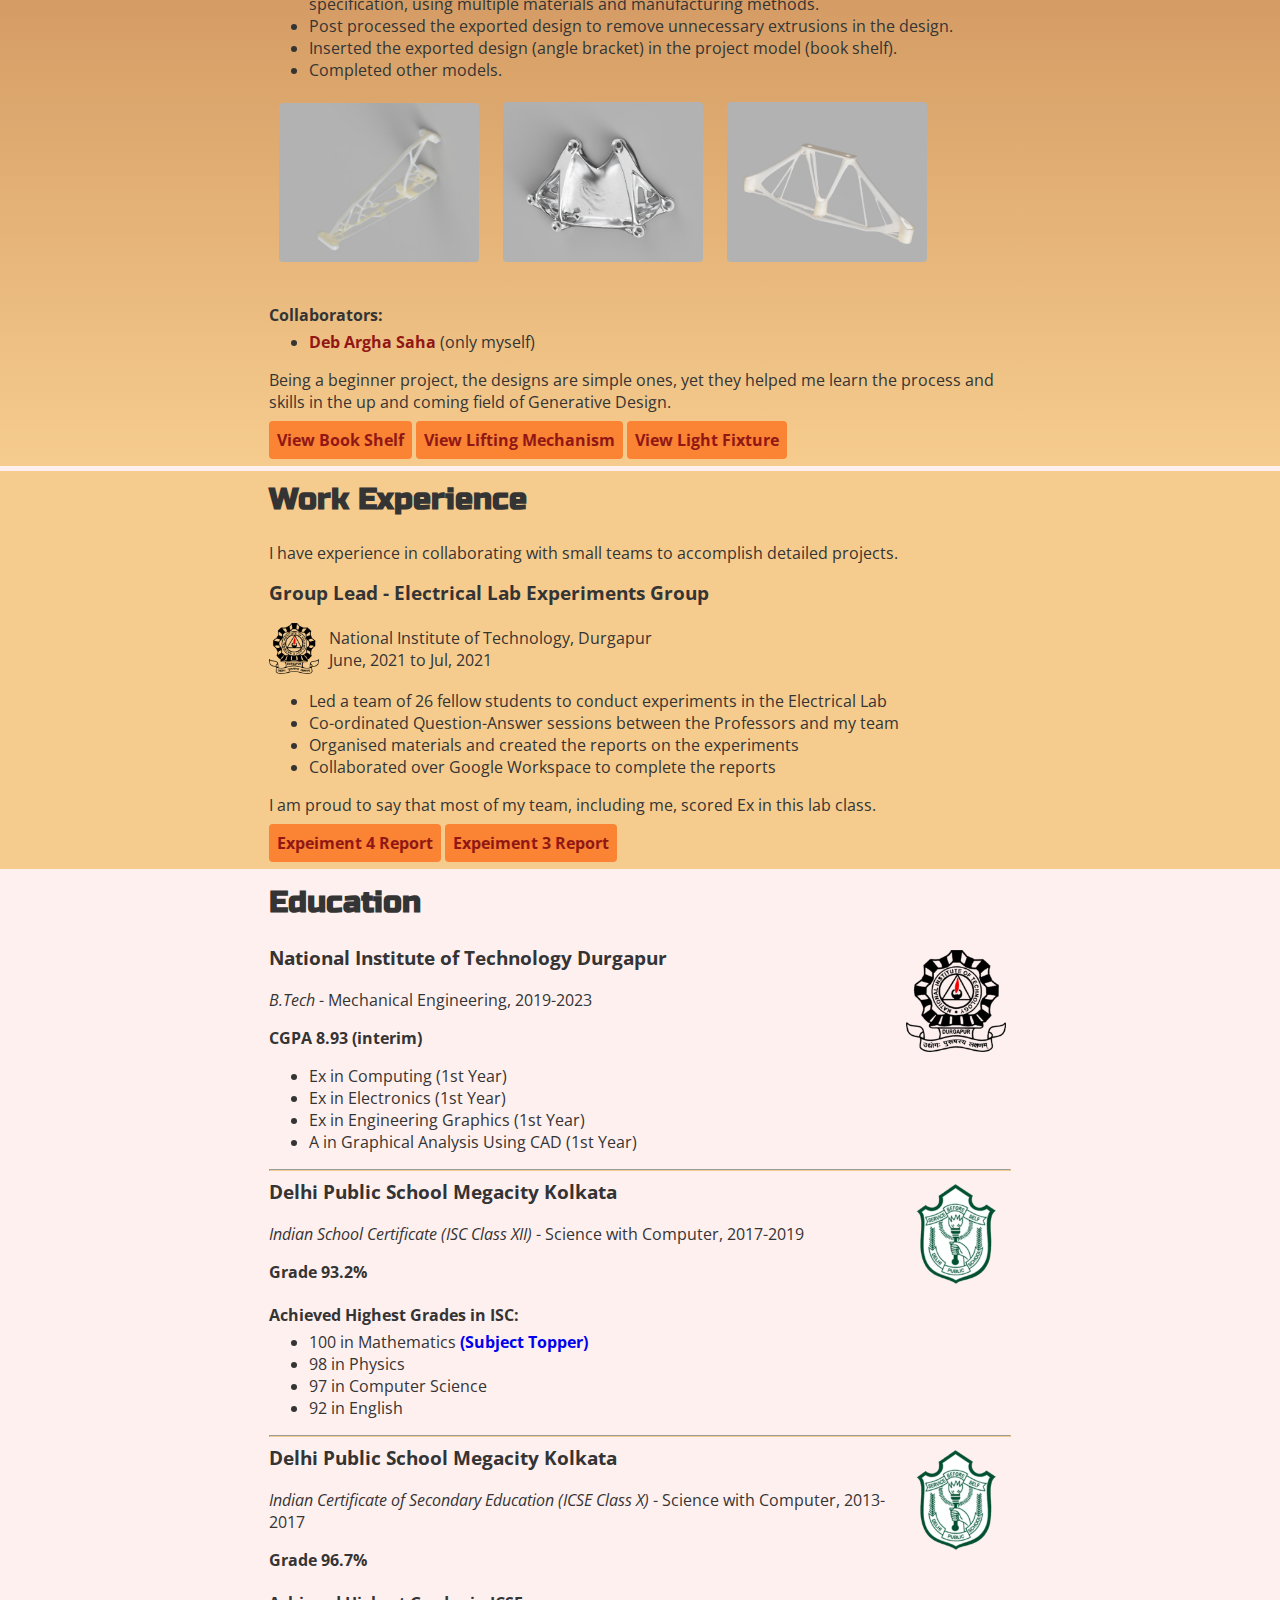
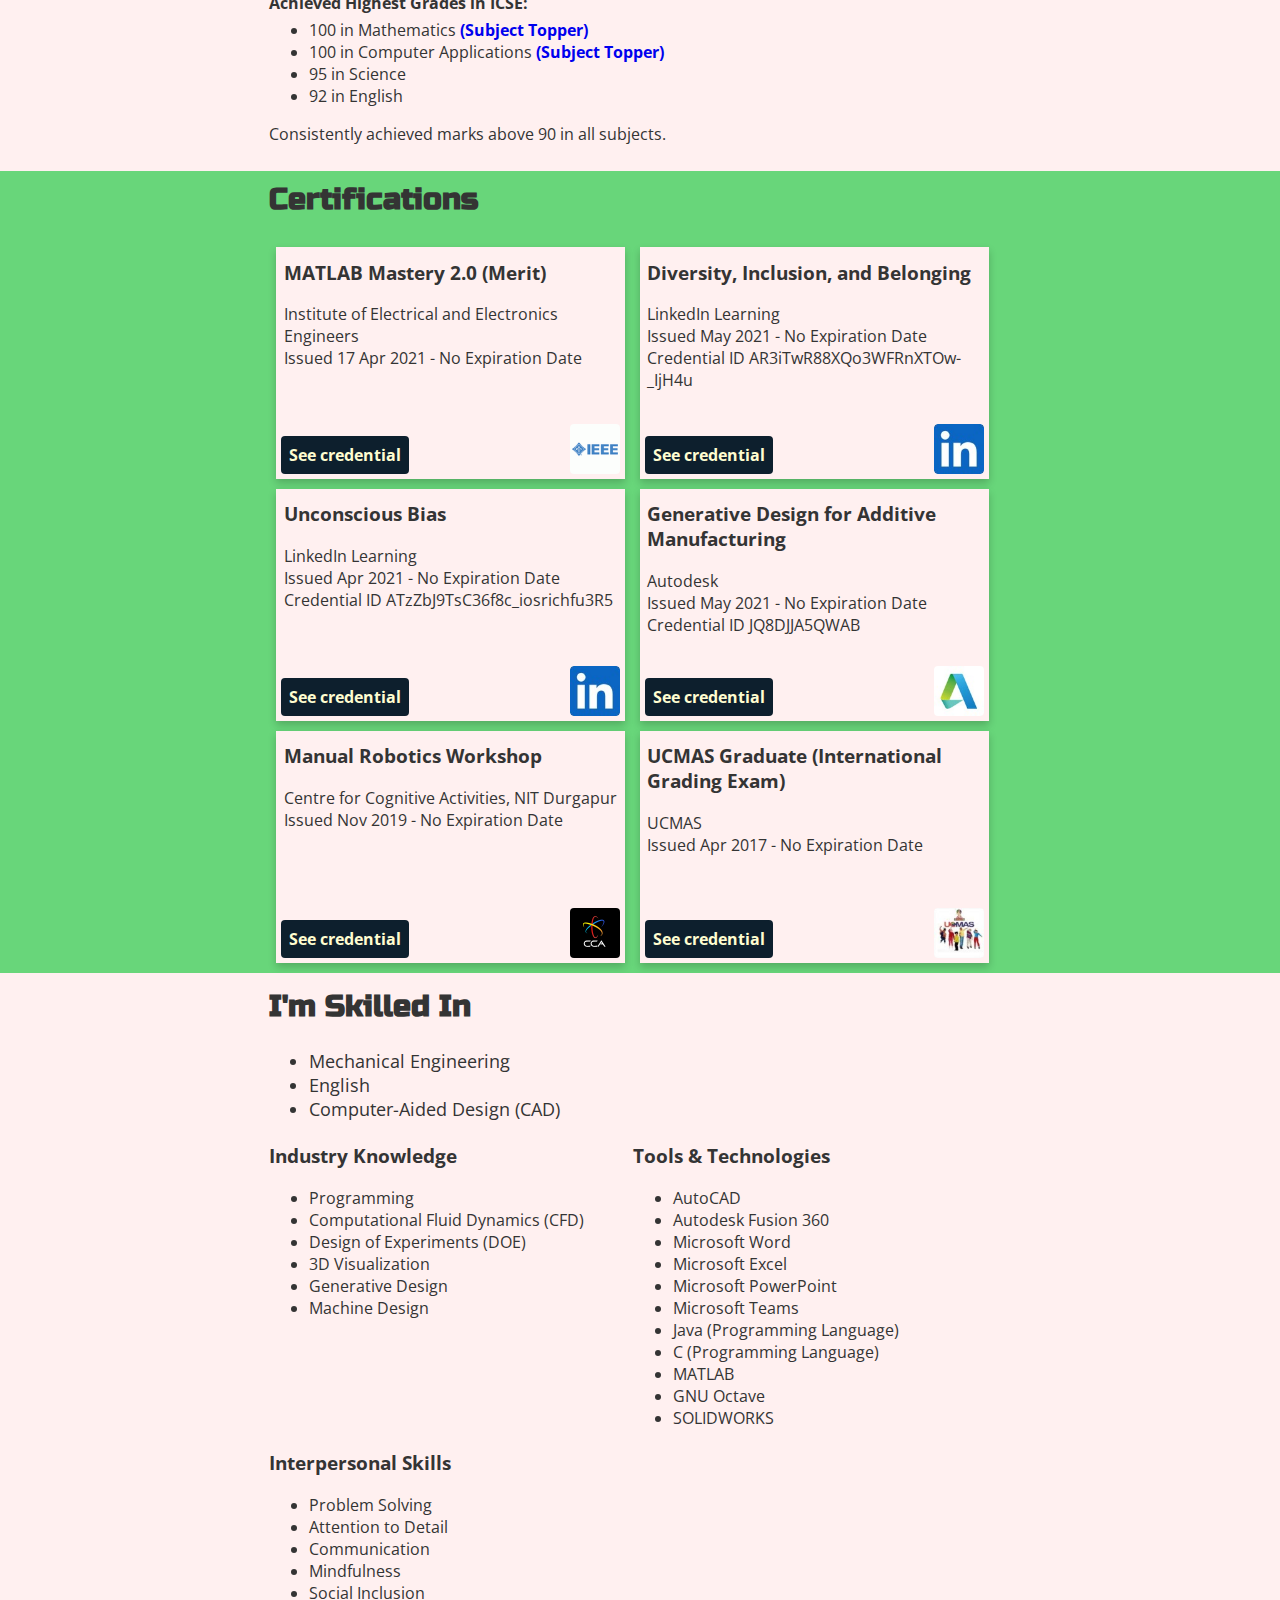
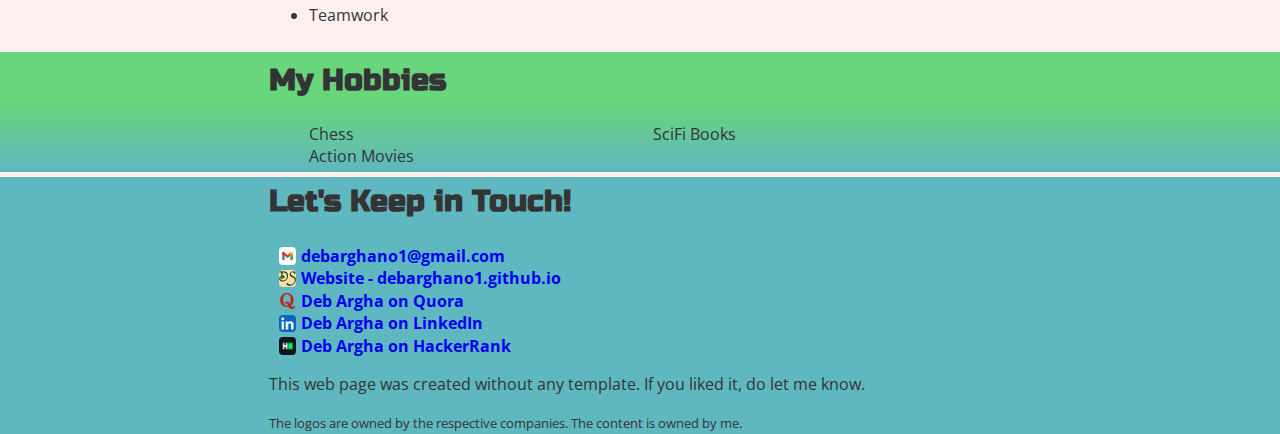
<file: resume-mech-design.html>
<!DOCTYPE html>
<html lang="en">
<head>
	<meta charset="utf-8">
	<meta name="viewport" content="width=device-width, initial-scale=1.0">
    <title>Deb Argha Saha | Resume</title>
	<link rel="stylesheet" type="text/css" href="css/resume-styles.css">
	<link rel="preconnect" href="https://fonts.gstatic.com">
	<link href="https://fonts.googleapis.com/css2?family=Krona+One&family=Lobster&family=Open+Sans&family=Russo+One&display=swap" rel="stylesheet">
	<link rel="icon" type="image/png" sizes="32x32" href="favicon/favicon-32x32.png">
	<link rel="icon" type="image/png" sizes="16x16" href="favicon/favicon-16x16.png">
	<link rel="manifest" href="favicon/site.webmanifest">
</head>
<body>
	<header id="intro">
		<div class="content-wrapping">
			<h1 id="name">Deb Argha Saha</h1>
			<h2 id="headline">ME Sophomore at NIT Durgapur | Machine Learning Intern at Verzeo</h2>

			<p>I am a student of Mechanical Engineering and aspire to be a Mechanical Design Engineer. Currently a junior at the National Institute of Technology, Durgapur, I am actively looking for internships in my area of study.</p>
			<p>I have excellent attention to detail and am good at three-dimensional visualization, given proper description. Armed with a fertile imagination, I pick up instructions and new skills pretty quickly once demonstrated.</p>
			<p>I am proficient in mechanical design software like AutoCAD, and am comfortable with programming in Java, C, and MATLAB. I am also training myself in web development.</p>
			<p>I indulge in chess matches with my friends from time to time, and in my leisure, read books and watch movies. This is my portfolio website. You can find details about my work and projects here.</p>
		</div>
	</header>
	<nav>
		<a class="button" href="index.html">Home</a>
		<a class="button" href="monetary-policy-asia-pacific.html">View Coursera Clone</a>
        <a class="button current" href="#projects">Resume for Mechanical Design</a>
		<a class="button" href="resume-web-dev.html">Resume for Web Development</a>
		<a class="button" href="htmlfinalprojectwebpage.html">First Clunky Web Page</a>
		<a class="button" href="COVID-19/covid-19-resources.html" id="covid-19">COVID-19 Resources</a>
		<a class="button" href="contact-me.html">Contact Me!</a>
	</nav>
	<main>
		<section id="projects">
			<div class="content-wrapping">
				<h2>Featured Projects</h2>
				<p>View selected projects below. More information can be found at <a href="https://www.linkedin.com/in/deb-argha-saha-nitdgp1923/">my LinkedIn profile.</a></p>

				<!-- Copy the whole <section> block to add more projects. -->
				<section>
					<h3>Manual Robotics - Remote Operated Robot</h3>
					<img src="images/manual-robot.jpg" alt="Manual Robot - Remote Operated"/>
					<p>After learning the basics of manual robots like various motors, gears and switches, we built the robot in two days working as a team of three, in November 2019 at the Manual Robotics Workshop conducted by Robocell, CCA, with the help of senior members of CCA.</p>
					<ul>
						<li>Took the necessary measurements for clamps and holders and fixed them in place for the motors.</li>
						<li>Installed wire connections from control hub of the remote to the motors.</li>
						<li>Tuned the positions of worm & spur gears to reduce noise while working.</li>
					</ul>

					<h4>Collaborators:</h4>
					<ul>
						<li><a href="https://www.linkedin.com/in/deb-argha-saha-nitdgp1923/">Deb Argha Saha</a> (myself)</li>
						<li><a href="https://www.linkedin.com/in/jugantar-mukherjee-8303771b3/">Jugantar Mukherjee</a></li>
						<li>Koustav Sanyal</li>
					</ul>
					<p>It is a basic robot with grabbing arms, rough around the edges since we beginners then.</p>
					<a class="button" href="https://drive.google.com/drive/folders/1TispN6TR6VNrdjQhgoLvXIMwbHbSeWvQ" target="_blank">View project media</a>
				</section>
				<hr>
				<section>
					<h3>Generative Design</h3>
					<img src="images/book-shelf-generative.jpg" alt="Generative Design for bookshelf rack" />
					<p>Having learnt how to use the interface of the Autodesk Fusion 360 app, I used the Design and Generative Design worksbenches to produce generative designs for multiple simple objects. This project was created durng the Generative Design course from Coursera. You may see the certificate in the <a href="#certifications">Certification</a> section.</p>
					<ul>
						<li>Learnt to use the Autodesk Fusion 360 Workspace.</li>
						<li>Used the Generative Design workbench to create Preserve and Obstacle geometry. Defined load cases according to expected usage.</li>
						<li>Created the Generatve Design according to project specification, using multiple materials and manufacturing methods.</li>
						<li>Post processed the exported design to remove unnecessary extrusions in the design.</li>
						<li>Inserted the exported design (angle bracket) in the project model (book shelf).</li>
						<li>Completed other models.</li>
					</ul>
					<section>
						<img src="images/angle-bracket-generative.jpg" alt="Angle Bracket Design - Generative" />
						<img src="images/6bolt-lifting-joint.jpg" alt="Six Bolt Lifting Joint" />
						<img src="images/light-fixture-generative.jpg" alt="Light Fixture" />
					</section>

					<h4>Collaborators:</h4>
					<ul>
						<li><a href="https://www.linkedin.com/in/deb-argha-saha-nitdgp1923/">Deb Argha Saha</a> (only myself)</li>
					</ul>
					<p>Being a beginner project, the designs are simple ones, yet they helped me learn the process and skills in the up and coming field of Generative Design.</p>
					<a class="button" href="https://a360.co/33EJX21" target="_blank">View Book Shelf</a>
					<a class="button" href="https://a360.co/3tQ0KcW" target="_blank">View Lifting Mechanism</a>
					<a class="button" href="https://a360.co/3e4cZ17" target="_blank">View Light Fixture</a>
				</section>
			</div>
		</section>
		<section id="work-experience">
			<div class="content-wrapping">
				<h2>Work Experience</h2>
				<p>I have experience in collaborating with small teams to accomplish detailed  projects.</p>

				<!-- I need to Copy this whole <section> block to add more jobs. -->
				<section>
					<h3>Group Lead - Electrical Lab Experiments Group</h3>
					<div class="company">
					    <img src="images/nitdgp-logo.png" alt="NIT Durgapur Logo">
					    <p>National Institute of Technology, Durgapur<br>
					    <time datetime="2021-06-01">June, 2021</time> to <time datetime="2021-07-31">Jul, 2021</time></p>
				    </div>
				    <ul>
				    	<li>Led a team of 26 fellow students to conduct experiments in the Electrical Lab</li>
				    	<li>Co-ordinated Question-Answer sessions between the Professors and my team</li>
				    	<li>Organised materials and created the reports on the experiments</li>
				    	<li>Collaborated over Google Workspace to complete the reports</li>
				    </ul>
				    <p>I am proud to say that most of my team, including me, scored Ex in this lab class.</p>
				    <a class="button" href="https://docs.google.com/document/d/1qndM1jGrcPd7A_aWha7VJ7hPPxpQSZGu_GhrLQSAb-g/edit" target="_blank">Expeiment 4 Report</a>
				    <a class="button" href="https://docs.google.com/document/d/1EV9xDQ7bNGzUroKxC7cI4X_TXcSPYZPg8Wgruci_Kf0/edit" target="_blank">Expeiment 3 Report</a>
				</section>
				<!-- End of Job block. -->
			</div>
		</section>
		<!-- ******************  EDUCATION & CERTIFICATIONS ****************** -->
		<section id="education">
			<div class="content-wrapping">
				<h2>Education</h2>

				<!-- Copy this whole <section> block to add more schools. -->
				<section>
					<h3>National Institute of Technology Durgapur</h3>
					<img src="images/nitdgp-logo.png" alt="NIT Durgapur Logo"/>
					<p><em>B.Tech</em> - Mechanical Engineering, 2019-2023</p>
					<p class="grades">CGPA 8.93 (interim)</p>
					<ul>
						<li>Ex in Computing (1st Year)</li>
						<li>Ex in Electronics (1st Year)</li>
						<li>Ex in Engineering Graphics (1st Year)</li>
						<li>A in Graphical Analysis Using CAD (1st Year)</li>
					</ul>
				</section>
				<hr>
				<section>
					<h3>Delhi Public School Megacity Kolkata</h3>
					<img src="images/dpsm-logo.png" alt="DPS Megacity Logo"/>
					<p><em>Indian School Certificate (ISC Class XII)</em> - Science with Computer, 2017-2019</p>
					<p class="grades">Grade 93.2%</p>
					<h4>Achieved Highest Grades in ISC:</h4>
					<ul>
						<li>100 in Mathematics <a href="https://drive.google.com/file/d/12bWkUR3snpEPI5k3qOaRhFmCCta6heHL/view?usp=sharing">(Subject Topper)</a></li>
						<li>98 in Physics</li>
						<li>97 in Computer Science</li>
						<li>92 in English</li>
					</ul>
				</section>
				<hr>
				<section>
					<h3>Delhi Public School Megacity Kolkata</h3>
					<img src="images/dpsm-logo.png" alt="DPS Megacity Logo"/>
					<p><em>Indian Certificate of Secondary Education (ICSE Class X)</em> - Science with Computer, 2013-2017</p>
					<p class="grades">Grade 96.7%</p>
					<h4>Achieved Highest Grades in ICSE:</h4>
					<ul>
						<li>100 in Mathematics <a href="https://drive.google.com/file/d/11BnxcwjStbF2pnFtyNKGP78Npb8gjVsi/view?usp=sharing" target="_blank">(Subject Topper)</a></li>
						<li>100 in Computer Applications <a href="https://drive.google.com/file/d/1bYZXGZEldYb5uzLpejlNGTk0fqKq7AXk/view?usp=sharing" target="_blank">(Subject Topper)</a></li>
						<li>95 in Science</li>
	          			<li>92 in English</li>
					</ul>
					<p>Consistently achieved marks above 90 in all subjects.</p>
				</section>

				<!-- End of School block. -->
			</div>
		</section>

		<section id="certifications"><!--Certifications block-->
			<div class="content-wrapping">
				<h2>Certifications</h2>

				<section class="certificate">
					<h3>MATLAB Mastery 2.0 (Merit)</h3>
					<p>Institute of Electrical and Electronics Engineers<br>
					Issued <time datetime="2021-04-17">17 Apr 2021</time> - No Expiration Date</p>
					<p><a class="button" href="https://drive.google.com/file/d/141EZxk_4ZOD1IzjX2DSA49KwF6dRQchR/view?usp=sharing" target="_blank">See credential</a></p>
					<img src="images/ieee-logo.png" alt="IEEE Logo">
				</section>
				<section class="certificate">
			        <h3>Diversity, Inclusion, and Belonging</h3>
			        <p>LinkedIn Learning<br>
			        Issued May 2021 - No Expiration Date<br>
			        Credential ID AR3iTwR88XQo3WFRnXTOw-_IjH4u</p>
			        <p><a class="button" href="https://drive.google.com/file/d/1xV8IwbbQ7KGu4qlIwlfcktewRx-JvOYV/view?usp=sharing" target="_blank">See credential</a></p>
			        <img src="images/linkedin-logo-blue.jpg" alt="LinkedIn Logo">
			    </section>
				<section class="certificate">
					<h3>Unconscious Bias</h3>
					<p>LinkedIn Learning<br>
					Issued Apr 2021 - No Expiration Date<br>
					Credential ID ATzZbJ9TsC36f8c_iosrichfu3R5</p>
					<p><a class="button" href="https://drive.google.com/file/d/11MtYWG6CqDmpLncfD9Xgf-R7dsmTwe2E/view?usp=sharing" target="_blank">See credential</a></p>
					<img src="images/linkedin-logo-blue.jpg" alt="LinkedIn Logo">
				</section>
				<section class="certificate">
					<h3>Generative Design for Additive Manufacturing</h3>
					<p>Autodesk<br>
					Issued May 2021 - No Expiration Date<br>
					Credential ID JQ8DJJA5QWAB</p>
					<p><a class="button" href="https://coursera.org/share/04865a449089b6585ce5e8fa90195841" target="_blank">See credential</a></p>
					<img src="images/autodesk-logo.jpg" alt="Autodesk Logo">
				</section>
				<section class="certificate">
					<h3>Manual Robotics Workshop</h3>
					<p>Centre for Cognitive Activities, NIT Durgapur<br>
					Issued Nov 2019 - No Expiration Date</p>
					<p><a class="button" href="https://drive.google.com/file/d/1YcSdHWHIIOml5pXGgoYscwu18_skP_7W/view?usp=sharing" target="_blank">See credential</a></p>
					<img src="images/cca-logo.png" alt="CCA Logo">
				</section>
				<section class="certificate">
					<h3>UCMAS Graduate (International Grading Exam)</h3>
					<p>UCMAS<br>
					Issued Apr 2017 - No Expiration Date</p>
					<p><a class="button" href="https://drive.google.com/file/d/1P_A2cUEeU2-dzv4Ch7gbXAWvIKkxf2cw/view?usp=sharing" target="_blank">See credential</a></p>
					<img src="images/ucmas-logo.jpg" alt="UCMAS Logo">
				</section>
			</div>
		</section>

		<section id="Skills">
			<div class="content-wrapping">
				<h2>I'm Skilled In</h2>
				<section id="top-skills" aria-label="Top Skills">
					<ul>
						<li>Mechanical Engineering</li>
						<li>English</li>
						<li>Computer-Aided Design (CAD)</li>
					</ul>
				</section>
				<section class="column">
					<h3>Industry Knowledge</h3>
					<ul>
						<li>Programming</li>
						<li>Computational Fluid Dynamics (CFD)</li>
						<li>Design of Experiments (DOE)</li>
						<li>3D Visualization</li>
						<li>Generative Design</li>
						<li>Machine Design</li>
					</ul>
				</section>
				<section class="column">
					<h3>Tools & Technologies</h3>
					<ul>
						<li>AutoCAD</li>
						<li>Autodesk Fusion 360</li>
						<li>Microsoft Word</li>
						<li>Microsoft Excel</li>
						<li>Microsoft PowerPoint</li>
						<li>Microsoft Teams</li>
						<li>Java (Programming Language)</li>
						<li>C (Programming Language)</li>
						<li>MATLAB</li>
						<li>GNU Octave</li>
						<li>SOLIDWORKS</li>
					</ul>
				</section>
				<section class="column">
					<h3>Interpersonal Skills</h3>
					<ul>
						<li>Problem Solving</li>
						<li>Attention to Detail</li>
						<li>Communication</li>
						<li>Mindfulness</li>
						<li>Social Inclusion</li>
						<li>Teamwork</li>
					</ul>
				</section>
			</div>
		</section>

		<section id="hobbies">
			<div class="content-wrapping">
				<h2>My Hobbies</h2>
				<ul>
					<li class="column">Chess</li>
					<li class="column">SciFi Books</li>
					<li class="column">Action Movies</li>
				</ul>
			</div>
		</section>
	</main>

		<!-- *****************  CONTACT INFO / SOCIAL MEDIA  ***************** -->
	<footer id="contact">
		<div class="content-wrapping">
			<h2>Let's Keep in Touch!</h2>

			<!-- Social media and contact links. Add or remove any networks. -->
			<ul>
				<li>
					<a href="mailto:debarghano1@gmail.com">
						<img src="images/gmail-logo.png" alt="Mail">debarghano1@gmail.com
					</a>
				</li>
				<li>
					<a href="https://debarghano1.github.io" target="_blank">
						<img src="favicon/favicon-32x32.png" alt=""/>Website - debarghano1.github.io
					</a>
				</li>
				<li>
					<a href="https://www.quora.com/profile/Deb-Argha-Saha?share=1" target="_blank">
						<img src="images/quora-logo.png" alt="Quora"/>Deb Argha on Quora
					</a>
				</li>
				<li>
					<a href="https://www.linkedin.com/in/deb-argha-saha-nitdgp1923" target="_blank">
						<img src="images/linkedin-logo-blue.jpg" alt="LinkedIn"/>Deb Argha on LinkedIn
					</a>
				</li>
				<li>
					<a href="https://www.hackerrank.com/debarghano1?hr_r=1" target="_blank">
						<img src="images/hackerrank-logo.jpg" alt="HackerRank">Deb Argha on HackerRank
					</a>
				</li>
			</ul>
			<p>This web page was created without any template. If you liked it, do let me know.</p>
        	<small>The logos are owned by the respective companies. The content is owned by me.</small>
		</div>
	</footer>
	<img id="swag" src="images/swag-icon.png" alt="Academic Icon"/>
</body>
</html>
</file>
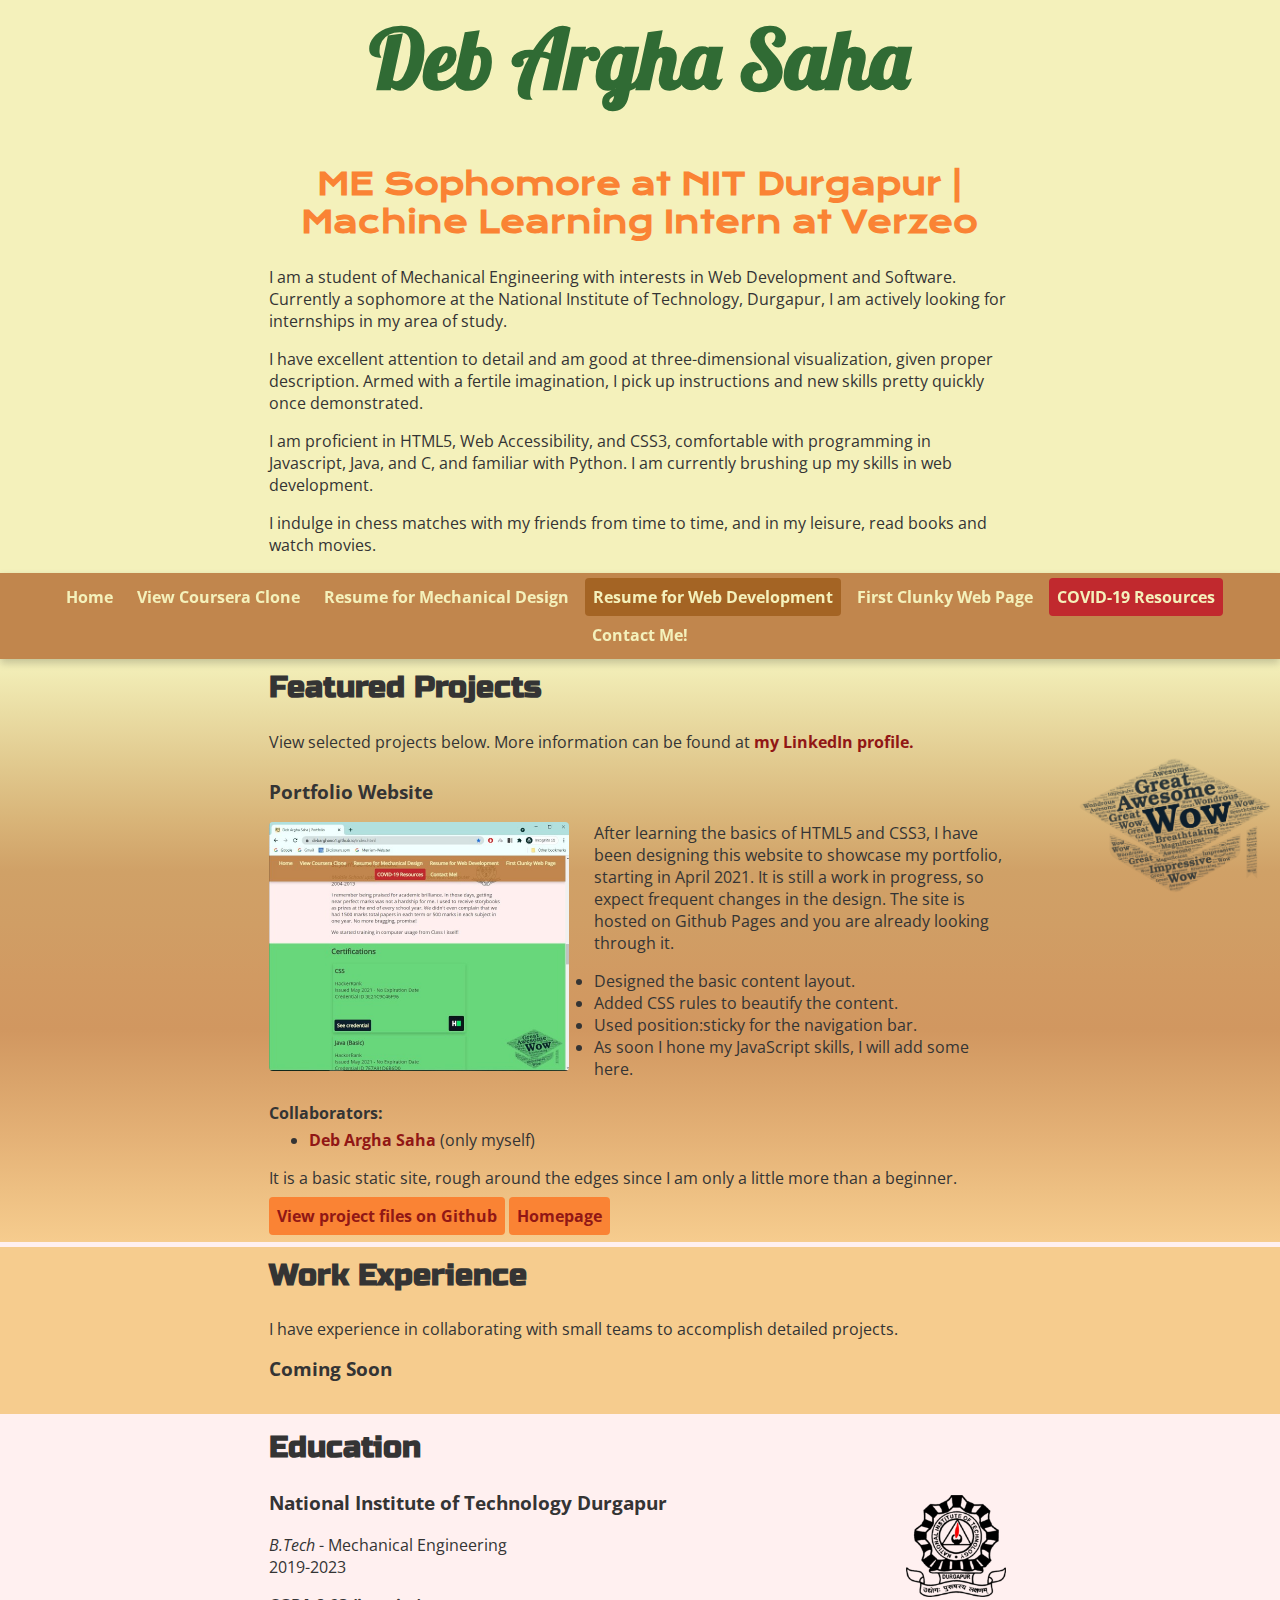
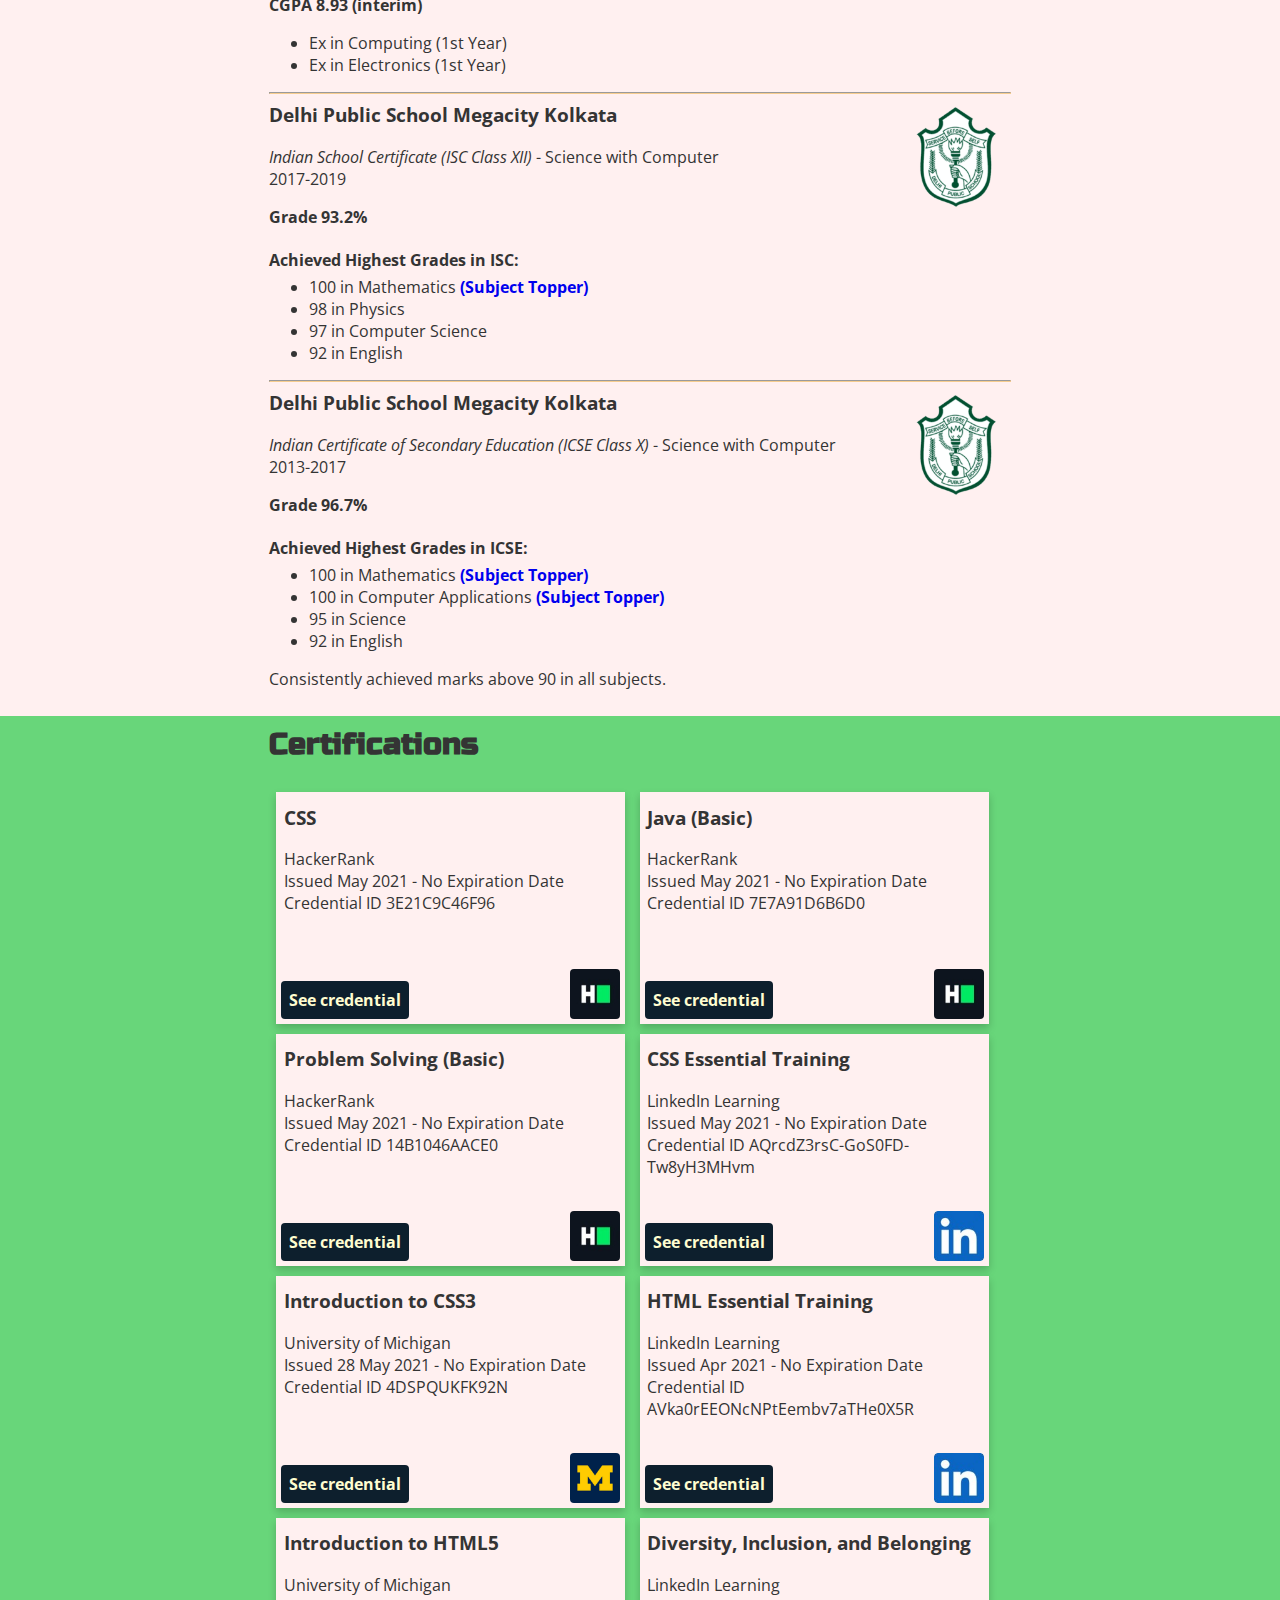
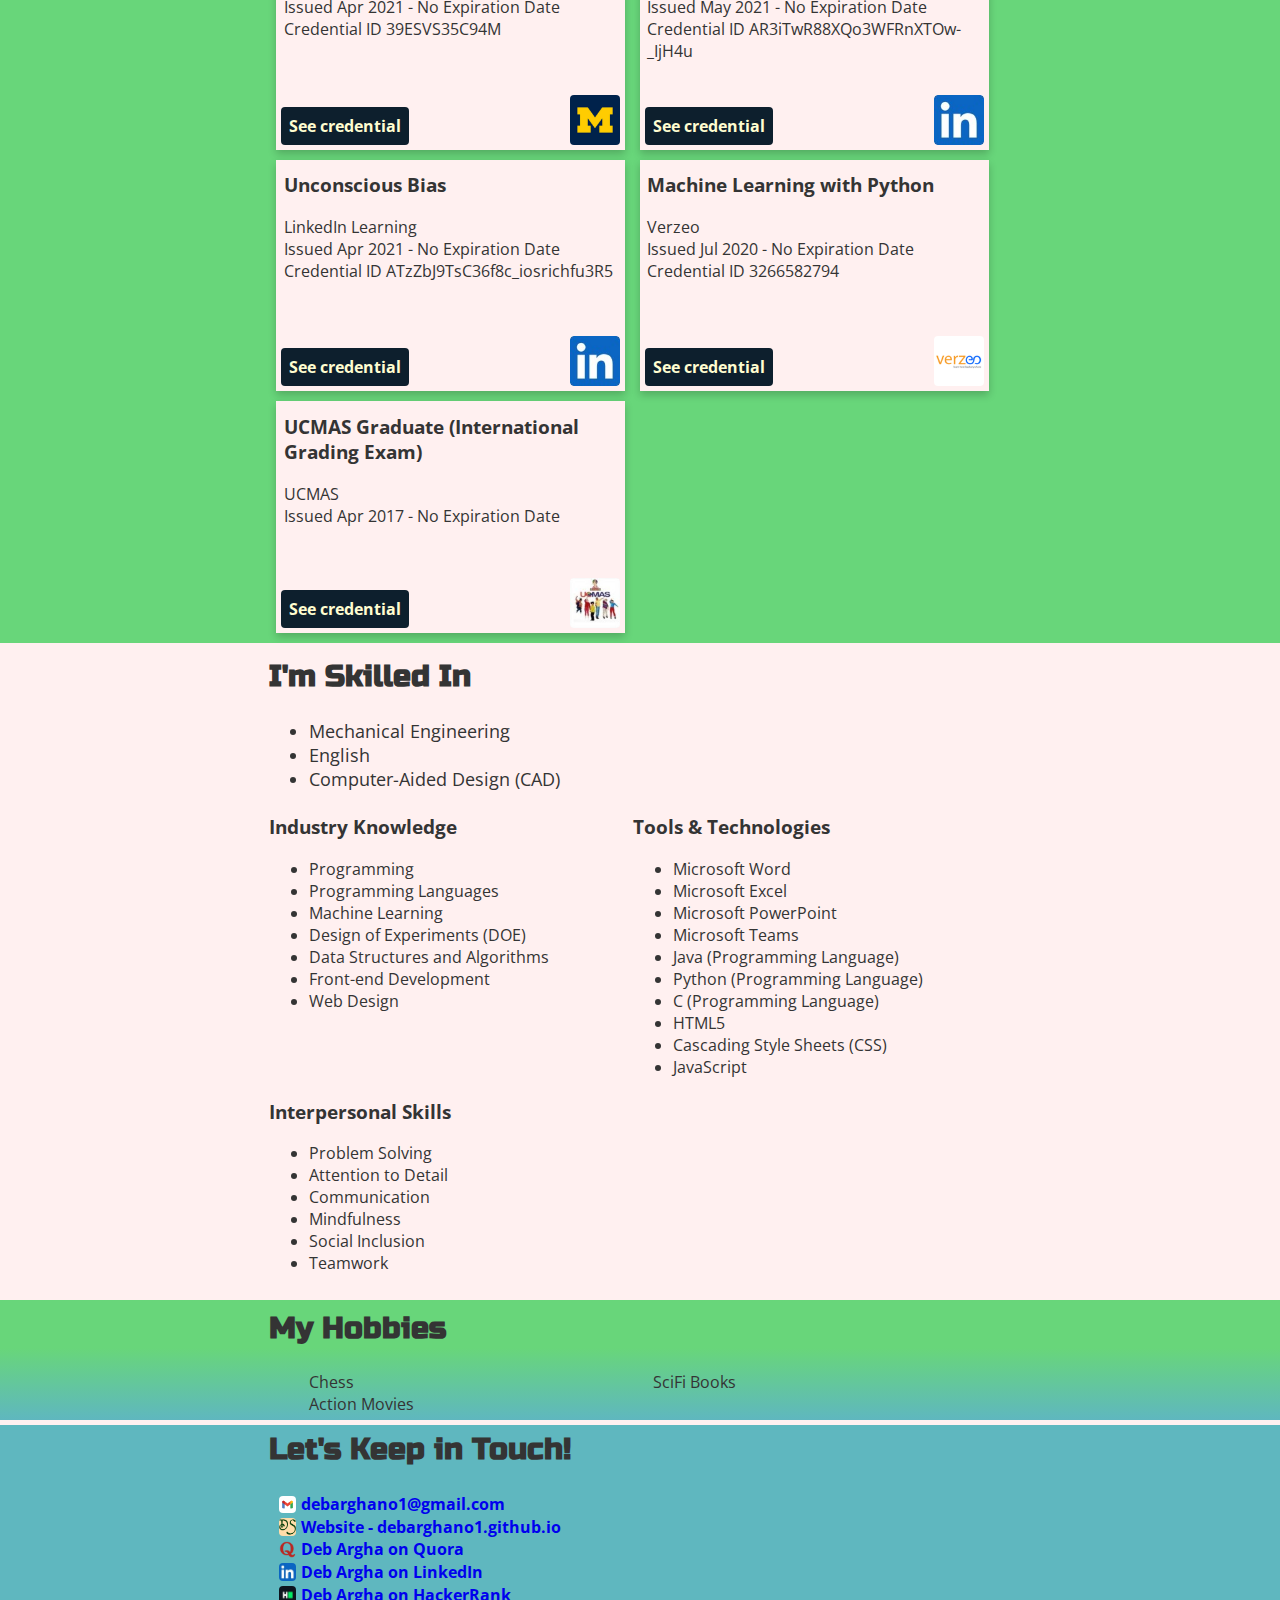
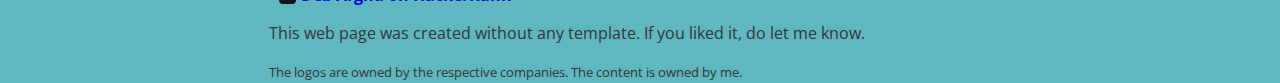
<file: resume-web-dev.html>
<!DOCTYPE html>
<html lang="en">
	<head>
		<meta charset="UTF-8">
		<meta name="viewport" content="width=device-width, initial-scale=1.0">
		<title>Deb Argha Saha | Resume</title>
		<link rel="stylesheet" type="text/css" href="css/resume-styles.css">

		<link rel="preconnect" href="https://fonts.gstatic.com">
		<link href="https://fonts.googleapis.com/css2?family=Krona+One&family=Lobster&family=Open+Sans&family=Russo+One&display=swap" rel="stylesheet">
		<link rel="apple-touch-icon" sizes="180x180" href="favicon/apple-touch-icon.png">
		<link rel="icon" type="image/png" sizes="32x32" href="favicon/favicon-32x32.png">
		<link rel="icon" type="image/png" sizes="16x16" href="favicon/favicon-16x16.png">
		<link rel="manifest" href="favicon/site.webmanifest">
	</head>
	<body>
		<!-- ***********************  ABOUT / PROFILE  *********************** -->
		<header id="intro">
		<div class="content-wrapping">
			<h1 id="name">Deb Argha Saha</h1>
			<h2 id="headline">ME Sophomore at NIT Durgapur | Machine Learning Intern at Verzeo</h2>

			<p>I am a student of Mechanical Engineering with interests in Web Development and Software. Currently a sophomore at the National Institute of Technology, Durgapur, I am actively looking for internships in my area of study.</p>
			<p>I have excellent attention to detail and am good at three-dimensional visualization, given proper description. Armed with a fertile imagination, I pick up instructions and new skills pretty quickly once demonstrated.</p>
			<p>I am proficient in HTML5, Web Accessibility, and CSS3, comfortable with programming in Javascript, Java, and C, and familiar with Python. I am currently brushing up my skills in web development.</p>
			<p>I indulge in chess matches with my friends from time to time, and in my leisure, read books and watch movies.</p>
		</div>
		</header>
		<nav>
			<a class="button" href="index.html">Home</a>
			<a class="button" href="monetary-policy-asia-pacific.html">View Coursera Clone</a>
    		<a class="button" href="resume-mech-design.html">Resume for Mechanical Design</a>
	        <a class="button current" href="#projects">Resume for Web Development</a>
			<a class="button" href="htmlfinalprojectwebpage.html">First Clunky Web Page</a>
	        <a class="button" href="COVID-19/covid-19-resources.html" id="covid-19">COVID-19 Resources</a>
	        <a class="button" href="contact-me.html">Contact Me!</a>
		</nav>
		<main>
			<!-- ********************  PROJECTS / PORTFOLIO  ********************* -->
			<section id="projects">
				<div class="content-wrapping">
					<h2>Featured Projects</h2>
					<p>View selected projects below. More information can be found at <a href="https://www.linkedin.com/in/deb-argha-saha-nitdgp1923/">my LinkedIn profile.</a></p>

					<!-- Copying the whole <section> block to add more projects. -->
					<section>
					<h3>Portfolio Website</h3>
					<img src="images/portfolio-site-screenshot.jpg" alt="Portfolio Site"/>
		            <p>After learning the basics of HTML5 and CSS3, I have been designing this website to showcase my portfolio, starting in April 2021. It is still a work in progress, so expect frequent changes in the design. The site is hosted on Github Pages and you are already looking through it.</p>
		            <ul>
			            <li>Designed the basic content layout.</li>
			            <li>Added CSS rules to beautify the content.</li>
			            <li>Used position:sticky for the navigation bar.</li>
			            <li>As soon I hone my JavaScript skills, I will add some here.</li>
		            </ul>

		            <h4>Collaborators:</h4>
		            <ul>
		            	<li><a href="https://www.linkedin.com/in/deb-argha-saha-nitdgp1923/">Deb Argha Saha</a> (only myself)</li>
		            </ul>
		            <p>It is a basic static site, rough around the edges since I am only a little more than a beginner.</p>
		            <a class="button" href="https://github.com/debarghano1/debarghano1.github.io" target="_blank">View project files on Github</a>
					<a class="button" href="index.html">Homepage</a>
					</section>
				</div>
			<!-- End of Project block. -->
			</section>

			<!-- ***********************  WORK EXPERIENCE  *********************** -->
			<section id="work-experience">
				<div class="content-wrapping">
					<h2>Work Experience</h2>
					<p>I have experience in collaborating with small teams to accomplish detailed  projects.</p>

					<!-- I need to Copy this whole <section> block to add more jobs. -->
					<section>
					<h3>Coming Soon</h3>

					</section>
					<!-- End of Job block. -->
				</div>
			</section>

			<!-- ******************  EDUCATION & CERTIFICATIONS ****************** -->
			<section id="education">
			<div class="content-wrapping">
				<h2>Education</h2>

				<!-- Copy this whole <section> block to add more schools. -->
				<section>
					<h3>National Institute of Technology Durgapur</h3>
					<img src="images/nitdgp-logo.png" alt="NIT Durgapur Logo"/>
					<p><em>B.Tech</em> - Mechanical Engineering<br>
					2019-2023</p>
					<p class="grades">CGPA 8.93 (interim)</p>
					<ul>
						<li>Ex in Computing (1st Year)</li>
						<li>Ex in Electronics (1st Year)</li>
					</ul>
				</section>
				<hr>
				<section>
					<h3>Delhi Public School Megacity Kolkata</h3>
					<img src="images/dpsm-logo.png" alt="DPS Megacity Logo"/>
					<p><em>Indian School Certificate (ISC Class XII)</em> - Science with Computer<br>
					2017-2019</p>
					<p class="grades">Grade 93.2%</p>
					<h4>Achieved Highest Grades in ISC:</h4>
					<ul>
						<li>100 in Mathematics <a href="https://drive.google.com/file/d/12bWkUR3snpEPI5k3qOaRhFmCCta6heHL/view?usp=sharing">(Subject Topper)</a></li>
						<li>98 in Physics</li>
						<li>97 in Computer Science</li>
						<li>92 in English</li>
					</ul>
				</section>
				<hr>
				<section>
					<h3>Delhi Public School Megacity Kolkata</h3>
					<img src="images/dpsm-logo.png" alt="DPS Megacity Logo"/>
					<p><em>Indian Certificate of Secondary Education (ICSE Class X)</em> - Science with Computer<br>
					2013-2017</p>
					<p class="grades">Grade 96.7%</p>
					<h4>Achieved Highest Grades in ICSE:</h4>
					<ul>
						<li>100 in Mathematics <a href="https://drive.google.com/file/d/11BnxcwjStbF2pnFtyNKGP78Npb8gjVsi/view?usp=sharing" target="_blank">(Subject Topper)</a></li>
						<li>100 in Computer Applications <a href="https://drive.google.com/file/d/1bYZXGZEldYb5uzLpejlNGTk0fqKq7AXk/view?usp=sharing" target="_blank">(Subject Topper)</a></li>
						<li>95 in Science</li>
						<li>92 in English</li>
					</ul>
					<p>Consistently achieved marks above 90 in all subjects.</p>
				</section>
			  <!-- End of School block. -->
			</div>
			</section>

			<section id="certifications"><!--Certifications block-->
			<div class="content-wrapping">
				<h2>Certifications</h2>
				<section class="certificate">
					<h3>CSS</h3>
					<p>HackerRank<br>
					Issued May 2021 - No Expiration Date<br>
					Credential ID 3E21C9C46F96</p>
					<p><a class="button" href="https://www.hackerrank.com/certificates/3e21c9c46f96" target="_blank">See credential</a></p>
					<img src="images/hackerrank-logo.jpg" alt="HackerRank Logo">
				</section>
				<section class="certificate">
					<h3>Java (Basic)</h3>
					<p>HackerRank<br>
					Issued May 2021 - No Expiration Date<br>
					Credential ID 7E7A91D6B6D0</p>
					<p><a class="button" href="https://www.hackerrank.com/certificates/7e7a91d6b6b0" target="_blank">See credential</a></p>
					<img src="images/hackerrank-logo.jpg" alt="HackerRank Logo">
				</section>
				<section class="certificate">
		            <h3>Problem Solving (Basic)</h3>
		            <p>HackerRank<br>
		            Issued May 2021 - No Expiration Date<br>
		            Credential ID 14B1046AACE0</p>
		            <p><a class="button" href="https://www.hackerrank.com/certificates/14b1046aace0" target="_blank">See credential</a></p>
		            <img src="images/hackerrank-logo.jpg" alt="HackerRank Logo">
        		</section>
        		<section class="certificate">
					<h3>CSS Essential Training</h3>
					<p>LinkedIn Learning<br>
		            Issued May 2021 - No Expiration Date<br>
		            Credential ID AQrcdZ3rsC-GoS0FD-Tw8yH3MHvm</p>
		            <p><a class="button" href="https://drive.google.com/file/d/1l3pTB3EVKMSHADnKaCumiaTIEauHXObF/view?usp=sharing" target="_blank">See credential</a></p>
		            <img src="images/linkedin-logo-blue.jpg" alt="LinkedIn Logo">
        		</section>
        		<section class="certificate">
		            <h3>Introduction to CSS3</h3>
		            <p>University of Michigan<br>
		            Issued <time datetime="2021-05-28">28 May 2021</time> - No Expiration Date<br>
		            Credential ID 4DSPQUKFK92N</p>
		            <p><a class="button" href="coursera.org/verify/4DSPQUKFK92N" target="_blank">See credential</a></p>
		            <img src="images/u-michigan-logo.png" alt="University of Michigan Logo">
        		</section>
				<section class="certificate">
					<h3>HTML Essential Training</h3>
					<p>LinkedIn Learning<br>
					Issued Apr 2021 - No Expiration Date<br>
					Credential ID AVka0rEEONcNPtEembv7aTHe0X5R</p>
					<p><a class="button" href="https://drive.google.com/file/d/1ncVvH8WmTK0-wf6yOb77Ytnan00_V6fd/view" target="_blank">See credential</a></p>
					<img src="images/linkedin-logo-blue.jpg" alt="LinkedIn Logo">
				</section>
				<section class="certificate">
					<h3>Introduction to HTML5</h3>
					<p>University of Michigan<br>
					Issued Apr 2021 - No Expiration Date<br>
					Credential ID 39ESVS35C94M</p>
					<p><a class="button" href="https://coursera.org/share/839ea70d063b60c09b1c31088beef3fb" target="_blank">See credential</a></p>
					<img src="images/u-michigan-logo.png" alt="University of Michigan Logo">
				</section>
				<section class="certificate">
					<h3>Diversity, Inclusion, and Belonging</h3>
					<p>LinkedIn Learning<br>
					Issued May 2021 - No Expiration Date<br>
					Credential ID AR3iTwR88XQo3WFRnXTOw-_IjH4u</p>
					<p><a class="button" href="https://drive.google.com/file/d/1xV8IwbbQ7KGu4qlIwlfcktewRx-JvOYV/view?usp=sharing" target="_blank">See credential</a></p>
					<img src="images/linkedin-logo-blue.jpg" alt="LinkedIn Logo">
				</section>
				<section class="certificate">
					<h3>Unconscious Bias</h3>
					<p>LinkedIn Learning<br>
					Issued Apr 2021 - No Expiration Date<br>
					Credential ID ATzZbJ9TsC36f8c_iosrichfu3R5</p>
					<p><a class="button" href="https://drive.google.com/file/d/11MtYWG6CqDmpLncfD9Xgf-R7dsmTwe2E/view?usp=sharing" target="_blank">See credential</a></p>
					<img src="images/linkedin-logo-blue.jpg" alt="LinkedIn Logo">
				</section>
				<section class="certificate">
					<h3>Machine Learning with Python</h3>
					<p>Verzeo<br>
					Issued Jul 2020 - No Expiration Date<br>
					Credential ID 3266582794</p>
					<p><a class="button" href="https://drive.google.com/file/d/1EB4CeTcdxS0p3quws-lYfB5WJ_S2n2l7/view?usp=sharing" target="_blank">See credential</a></p>
					<img src="images/verzeo-logo.png" alt="Verzeo Logo">
				</section>
				<section class="certificate">
					<h3>UCMAS Graduate (International Grading Exam)</h3>
					<p>UCMAS<br>
					Issued Apr 2017 - No Expiration Date</p>
					<p><a class="button" href="https://drive.google.com/file/d/1P_A2cUEeU2-dzv4Ch7gbXAWvIKkxf2cw/view?usp=sharing" target="_blank">See credential</a></p>
					<img src="images/ucmas-logo.jpg" alt="UCMAS Logo">
				</section>
			</div>
			</section>

			<section id="Skills">
			<div class="content-wrapping">
				<h2>I'm Skilled In</h2>
				<section id="top-skills" aria-label="Top Skills">
					<ul>
						<li>Mechanical Engineering</li>
						<li>English</li>
						<li>Computer-Aided Design (CAD)</li>
					</ul>
				</section>
				<section class="column">
					<h3>Industry Knowledge</h3>
					<ul>
						<li>Programming</li>
						<li>Programming Languages</li>
						<li>Machine Learning</li>
						<li>Design of Experiments (DOE)</li>
						<li>Data Structures and Algorithms</li>
						<li>Front-end Development</li>
						<li>Web Design</li>
					</ul>
				</section>
				<section class="column">
					<h3>Tools & Technologies</h3>
					<ul>
						<li>Microsoft Word</li>
						<li>Microsoft Excel</li>
						<li>Microsoft PowerPoint</li>
						<li>Microsoft Teams</li>
						<li>Java (Programming Language)</li>
						<li>Python (Programming Language)</li>
						<li>C (Programming Language)</li>
						<li>HTML5</li>
						<li>Cascading Style Sheets (CSS)</li>
						<li>JavaScript</li>
					</ul>
				</section>
			  <section class="column">
			    <h3>Interpersonal Skills</h3>
			    <ul>
			      <li>Problem Solving</li>
			      <li>Attention to Detail</li>
			      <li>Communication</li>
			      <li>Mindfulness</li>
			      <li>Social Inclusion</li>
			      <li>Teamwork</li>
			    </ul>
			  </section>
			</div>
			</section>

			<section id="hobbies">
			<div class="content-wrapping">
				<h2>My Hobbies</h2>
				<ul>
					<li class="column">Chess</li>
					<li class="column">SciFi Books</li>
					<li class="column">Action Movies</li>
				</ul>
			</div>
			</section>
		</main>

		<!-- *****************  CONTACT INFO / SOCIAL MEDIA  ***************** -->
		<footer id="contact">
			<div class="content-wrapping">
				<h2>Let's Keep in Touch!</h2>

				<!-- Social media and contact links. -->
				<ul>
					<li>
						<a href="mailto:debarghano1@gmail.com">
							<img src="images/gmail-logo.png" alt="Mail">debarghano1@gmail.com
						</a>
					</li>
					<li>
						<a href="https://debarghano1.github.io" target="_blank">
							<img src="favicon/favicon-32x32.png" alt=""/>Website - debarghano1.github.io
						</a>
					</li>
					<li>
						<a href="https://www.quora.com/profile/Deb-Argha-Saha?share=1" target="_blank">
							<img src="images/quora-logo.png" alt="Quora"/>Deb Argha on Quora
						</a>
					</li>
					<li>
						<a href="https://www.linkedin.com/in/deb-argha-saha-nitdgp1923" target="_blank">
							<img src="images/linkedin-logo-blue.jpg" alt="LinkedIn"/>Deb Argha on LinkedIn
						</a>
					</li>
					<li>
						<a href="https://www.hackerrank.com/debarghano1?hr_r=1" target="_blank">
							<img src="images/hackerrank-logo.jpg" alt="HackerRank">Deb Argha on HackerRank
						</a>
					</li>
				</ul>
				<p>This web page was created without any template. If you liked it, do let me know.</p>
				<small>The logos are owned by the respective companies. The content is owned by me.</small>
			</div>
		</footer>
		<img id="swag" src="images/swag-icon.png" alt="Academic Icon"/>
	</body>
</html>
</file>
<file: css/resume-styles.css>
/* GLobal Styles
-----------------------------------*/
body{
	color: #343434;/*dark grey - almost black*/
	background: #FFF0F0;
	padding: 0;
	margin: 0;
	font-family: 'Open Sans', sans-serif;
	scroll-behavior: smooth;
}
img{
	display: block;
	width: 300px;
	margin: 0 auto;
	border-radius: 4px;
}
a:link { 
	font-weight: bold;
	text-decoration: none;
}
a:visited { 
	/*text-decoration: none;*/	/*inherit from a:link*/
	color: purple;
}
h2{
	font-family: 'Russo One', sans-serif;
	font-size: calc(20px + 0.8vw);
}
h1, h2, h3{
	margin-top: 5px;	/*usually section headers, so margin/padding is handled by the section elements*/
}
h4, h5, h6{
	margin-bottom: 5px;	/*usually list headers so...*/
}
h4+ul{
	margin-top: 5px;	/*getting them closer to the headers*/
}
main > section{
	padding: 5px 0;
	margin: 5px 0;
}
.button{
	padding: 8px;
	border-radius: 4px;
}

.content-wrapping{		/*keeps the content in the middle of the page*/
	width: 58%;
	min-width: 350px;
	margin: 0 auto;
}
#swag{
	/*wow! icon*/
	width: 20%;
	max-width: 200px;
	position: fixed;
	bottom: 5px;
	right: 5px;
	z-index: 2;
}
@media only screen and (max-width: 450px){
	#swag{
		/*moving the wow swag icon in case of small screens*/
		display: block;
		position: static;
		width: 58%;
		margin: 0 auto;
	}
}

/*PersonalInfo
-----------------------------------*/
header#intro{
	/*Introduction header*/
	background: #F4F1BB;
	padding: 1px 0;
	margin: 0;
}
#name{
	color: #306B34;
	font-family: 'Lobster', cursive;
	font-size: calc(25px + 4.5vw);
	text-align: center;
}
#headline{
	color: #FA8334;
	font-family: 'Krona One', sans-serif;
	text-align: center;
}
#name+h3{
	visibility: hidden;
}
/*Navigation
-----------------------------------*/
nav:not(.secondary) {
	margin: 0px auto;
	padding: 5px 0;
	background: rgba(182, 115, 48, .85);
	text-align: center;
	box-shadow: 0 4px 8px 0 rgba(0, 0, 0, 0.2);
	/*Sticky Navigation*/
	position: static;
	position: sticky;
	top: 0;
	z-index: 1;
}
@media only screen and (max-width: 450px){
	nav:not(.secondary){
		font-size: 65%;
		text-align: left;
		/*position: static;*/	/*unnecessary*/
	}
}
nav .button{
	display: inline-block;
	margin: 0 2px;
	color: #F4F1BB;
}
nav .button#covid-19{
	/*to be removed once the crisis is over*/
	background: #C1292E;
}
nav .button:hover, nav .button.current{
	background: rgba(152, 85, 18, .70);
}
nav .button#covid-19:hover, nav .button#covid-19.current{
	/*to be removed once the crisis is over*/
	background: rgba(163, 11, 16, .70);
}
/*Featured Projects
-----------------------------------*/
#projects{
	background: #D19760;
	background-image: linear-gradient(to bottom, #f4f1bb, #eadda4, #e1c98e, #d9b579, #d0a167, #d09e65, #d19a62, #d19760, #daa46b, #e4b176, #edbf82, #f6cc8e);
	padding-bottom: 0;
	margin-top: 0;
}
#projects section{
	padding: 5px 0 15px;
	margin: 0 auto;
}
#projects hr{
	border-bottom-color: #911715;
	border-right-color: #911715;
}

@media only screen and (min-width: 900px){
	#projects img{
		float: left;
		margin: auto 25px 8px auto;
	}
}

#projects section section img{
	width: 200px;
	display: inline-block;
	float: none;
	margin: auto 10px;
}

#projects h4{
	clear: both;
}
#projects a{
	color: #911715;	/*for the linkedIn links*/
}
#projects a:hover{
	color: #911715ff;
	background: rgba(244, 241, 187, 50);
	border-radius: 4px;
}

#projects .button{
	color: #911715ff;
	background: #FA8334;
}
#projects .button:hover { 
	text-decoration: none;
	background: #F4F1BB;
}
/*Work Experience
-----------------------------------*/
#work-experience{
	background: #F6CC8E;
	padding-bottom: 15px;
}
#work-experience .company{
	display: grid;
	grid-template-columns: 50px auto;
}
#work-experience .company img{
	width: 50px;
	grid-column-start: 1;
}
#work-experience .company p{
	grid-column-start: 2;
	align-self: center;
	margin: 0 10px;
}
#work-experience .button{
	color: #911715ff;
	background: #FA8334;
}
#work-experience .button:hover,  #work-experience .button:focus{ 
	/*text-decoration: none;*/	/*not required - global style*/
	background: #F4F1BB;
}

/*Education
-----------------------------------*/
#education section{
	position: relative;
}
#education section .grades{
	font-weight: bold;
}
#education section img{	/*logo images*/
	width: 100px;
	position: static;
	position: absolute;
	right: 5px;
	top: 5px;
}
#education hr{
	border-bottom-color: #F6CC8E;
	border-right-color: #F6CC8E;
}
@media only screen and (max-width: 1400px){
	#education section p:first-of-type{
		/*so as to wrap text before overlapping the logo*/
		margin-right: 110px;
	}
}
@media only screen and (max-width: 850px){
	#education section img{
		/*so as to move the logo down before overlapping the school name*/
		top: 25px;
	}
}

/*Certifications
-----------------------------------*/
#certifications {
	background: #68D67A;
	overflow: hidden;
}
#certifications .certificate{
	display: block;
	position: relative;
	width: 45%;
	min-width: 265px;
	height: 217px;	/*min-height won't work as all .certificates need to be of same height*/
	background-color: #FFF0F0;
	/*giving the text card look*/
	box-shadow: 0 4px 8px 0 rgba(0, 0, 0, 0.2);
	float: left;
	margin: 5px 1%;
	padding: 1%;
}
@media only screen and (max-width: 1090px){
	#certifications .certificate{
		width: 75%;
	}
}
#certifications .certificate .button{
	/*for the credential url*/
	color:  #fffdd0;
	background: #0d1f2d;
	position: absolute;
	left: 5px;
	bottom: 5px;
}
#certifications .certificate img{
	/*issuing organization logo*/
	width: 50px;
	position: absolute;
	right: 5px;
	bottom: 5px;
}
#certifications .button:hover, #certifications .button:focus { 
	color:  #0d1f2d;
	/*text-decoration: none;*/	/*global style*/
	background: #fffdd0;
}

/*Skills
-----------------------------------*/
#Skills{
	clear: both;
	overflow: hidden;
}
#Skills #top-skills{
	font-size: 110%;
}
.column{	/*also used in hobbies*/
	display: block;
	float: left;
	width: 30%;
	min-width: 220px;
	padding: auto 1%;
	margin-right: 1%;
}
@media only screen and (max-width: 1400px){
	.column{
		width: 48%;
	}
}
@media only screen and (max-width: 850px){
	.column{
		width: auto;
		padding: 0;
	}
}

/*Hobbies
-----------------------------------*/
#hobbies{
	clear: both;
	background: #68D67A;
	background: linear-gradient(#68D67A 40%, #5FB7BF 100%);
	overflow: hidden;
}
/*Contact Footer
-----------------------------------*/
footer#contact{
	clear: both;
	background: #5FB7BF;
	padding: 1px 0;
	margin-bottom: 0; /*footer flush with the bottom of screen*/
}
footer#contact ul{
	list-style: none;
	padding-left: 5px;
}
footer#contact ul img{
	display: inline;
	margin: 0 5px;
	height: 1.1em;
	width: auto;
	position: relative;
	top: 3px;
}
footer#contact a:hover { 
	/*text-decoration: none;*/	/*global style*/
	background: #F4F1BB;
	border-radius: 4px;
}
</file>
<file: css/contact-page-styles.css>
/* Contact form
--------------------------------------*/
#contact-form{
  background-color: #f2f2f2;
  padding: 20px;
}
/* Input Fields
--------------------------------------*/
input[type=text], select, textarea {
  width: 100%; /* Full width */
  padding: 12px; /* Some padding */ 
  border: 1px solid #ccc; /* Gray border */
  border-radius: 4px; /* Rounded borders */
  box-sizing: border-box; /* Make sure that padding and width stays in place */
  margin-top: 6px; /* Add a top margin */
  margin-bottom: 16px; /* Bottom margin */
}
textarea{
  height:200px;
  resize: vertical; /* Allow the user to vertically resize the textarea (not horizontally) */
  min-height: 40px;
}
/* For the submit button
--------------------------------------*/
input[type=submit] {
  background-color: #0d1f2d;
  color: #fffdd0;
  padding: 12px 20px;
  border: none;
  border-radius: 4px;
  cursor: pointer;
}
input[type=submit]:hover {
  background-color: #fffdd0;
  color: #0d1f2d;
}
</file>
